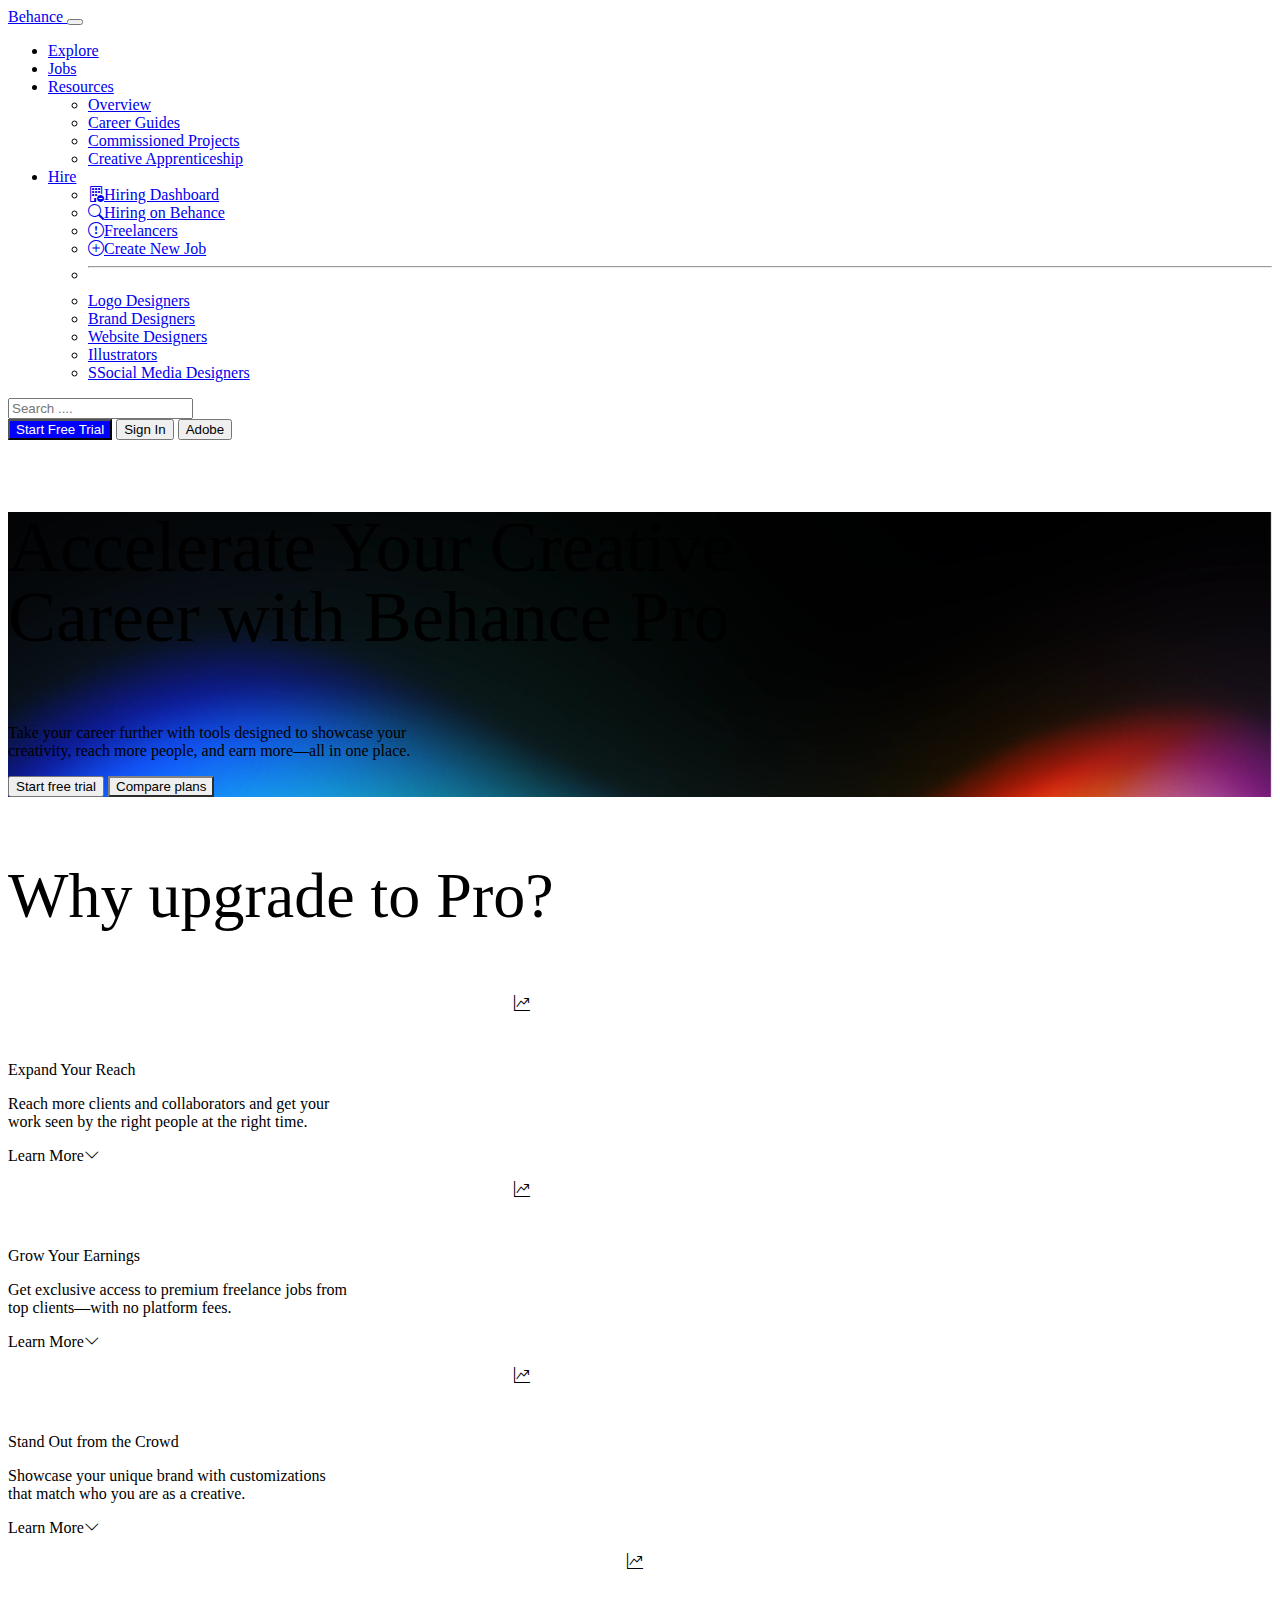
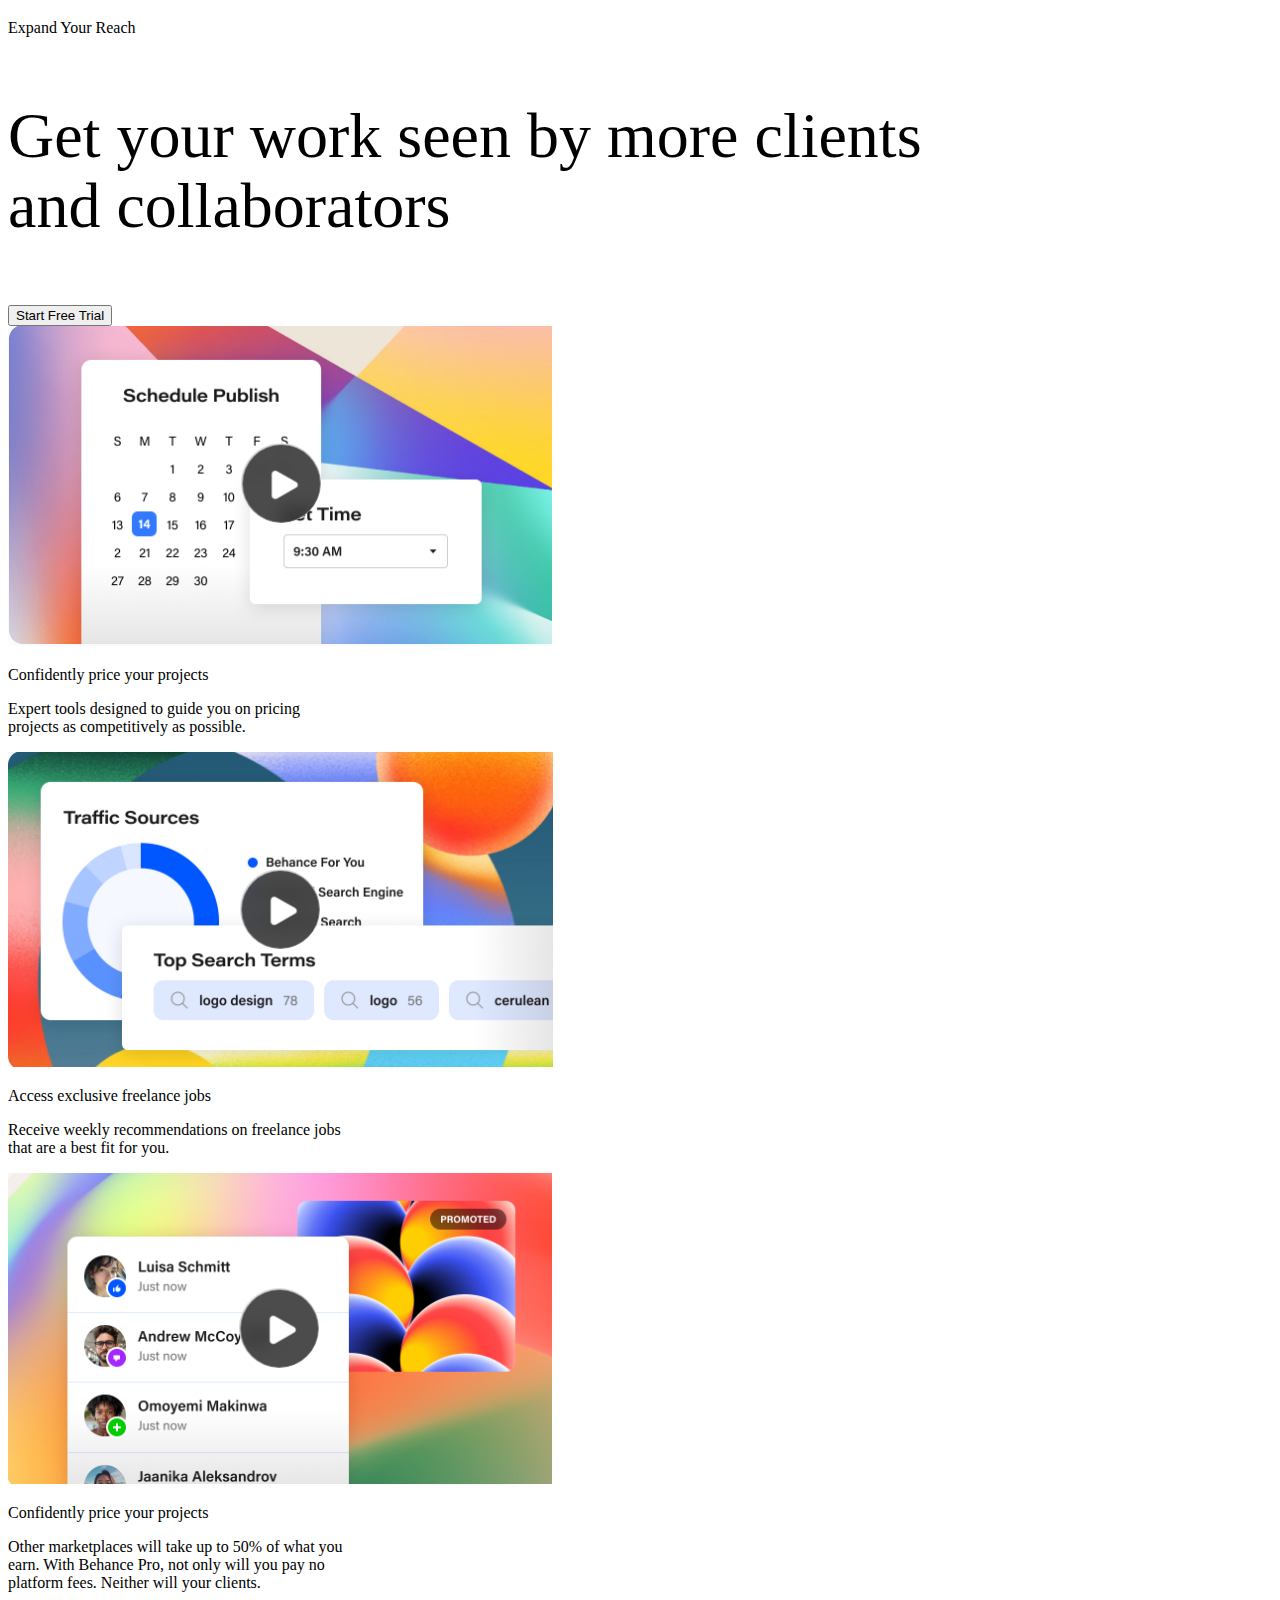
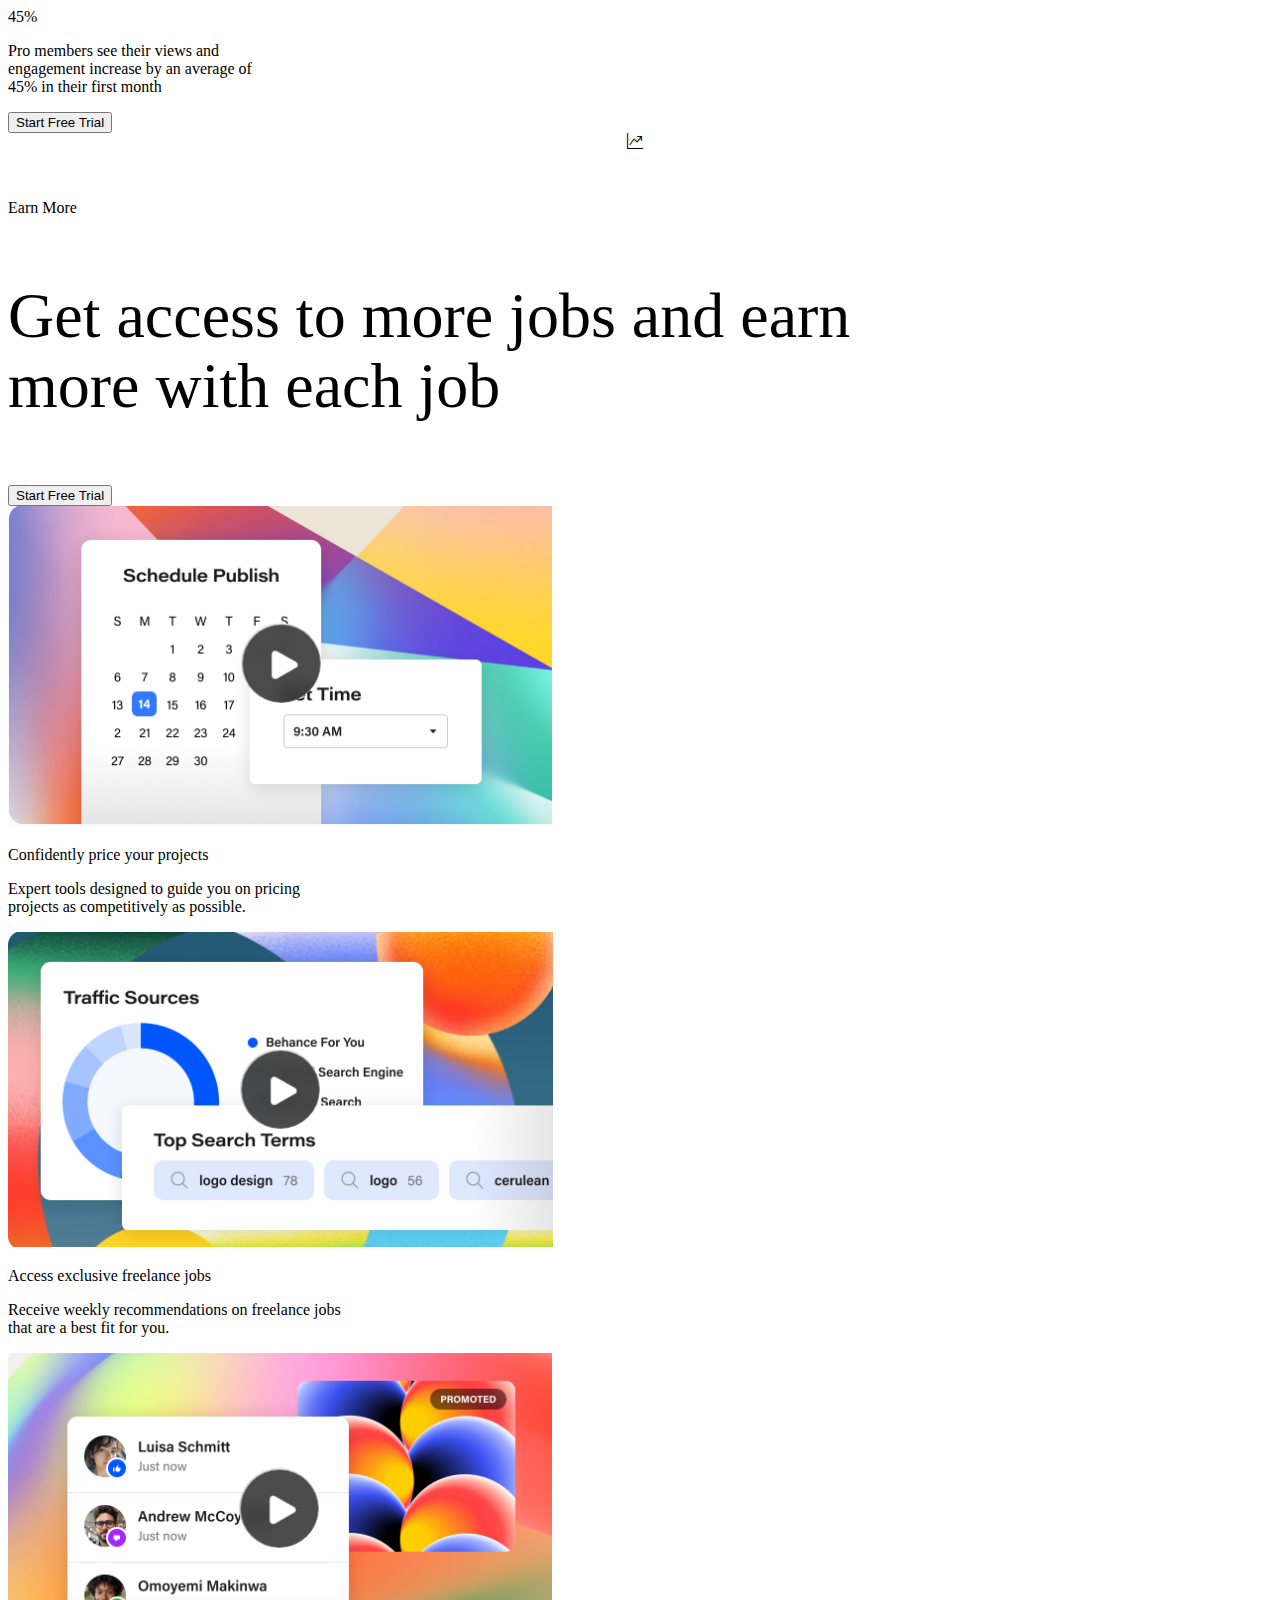
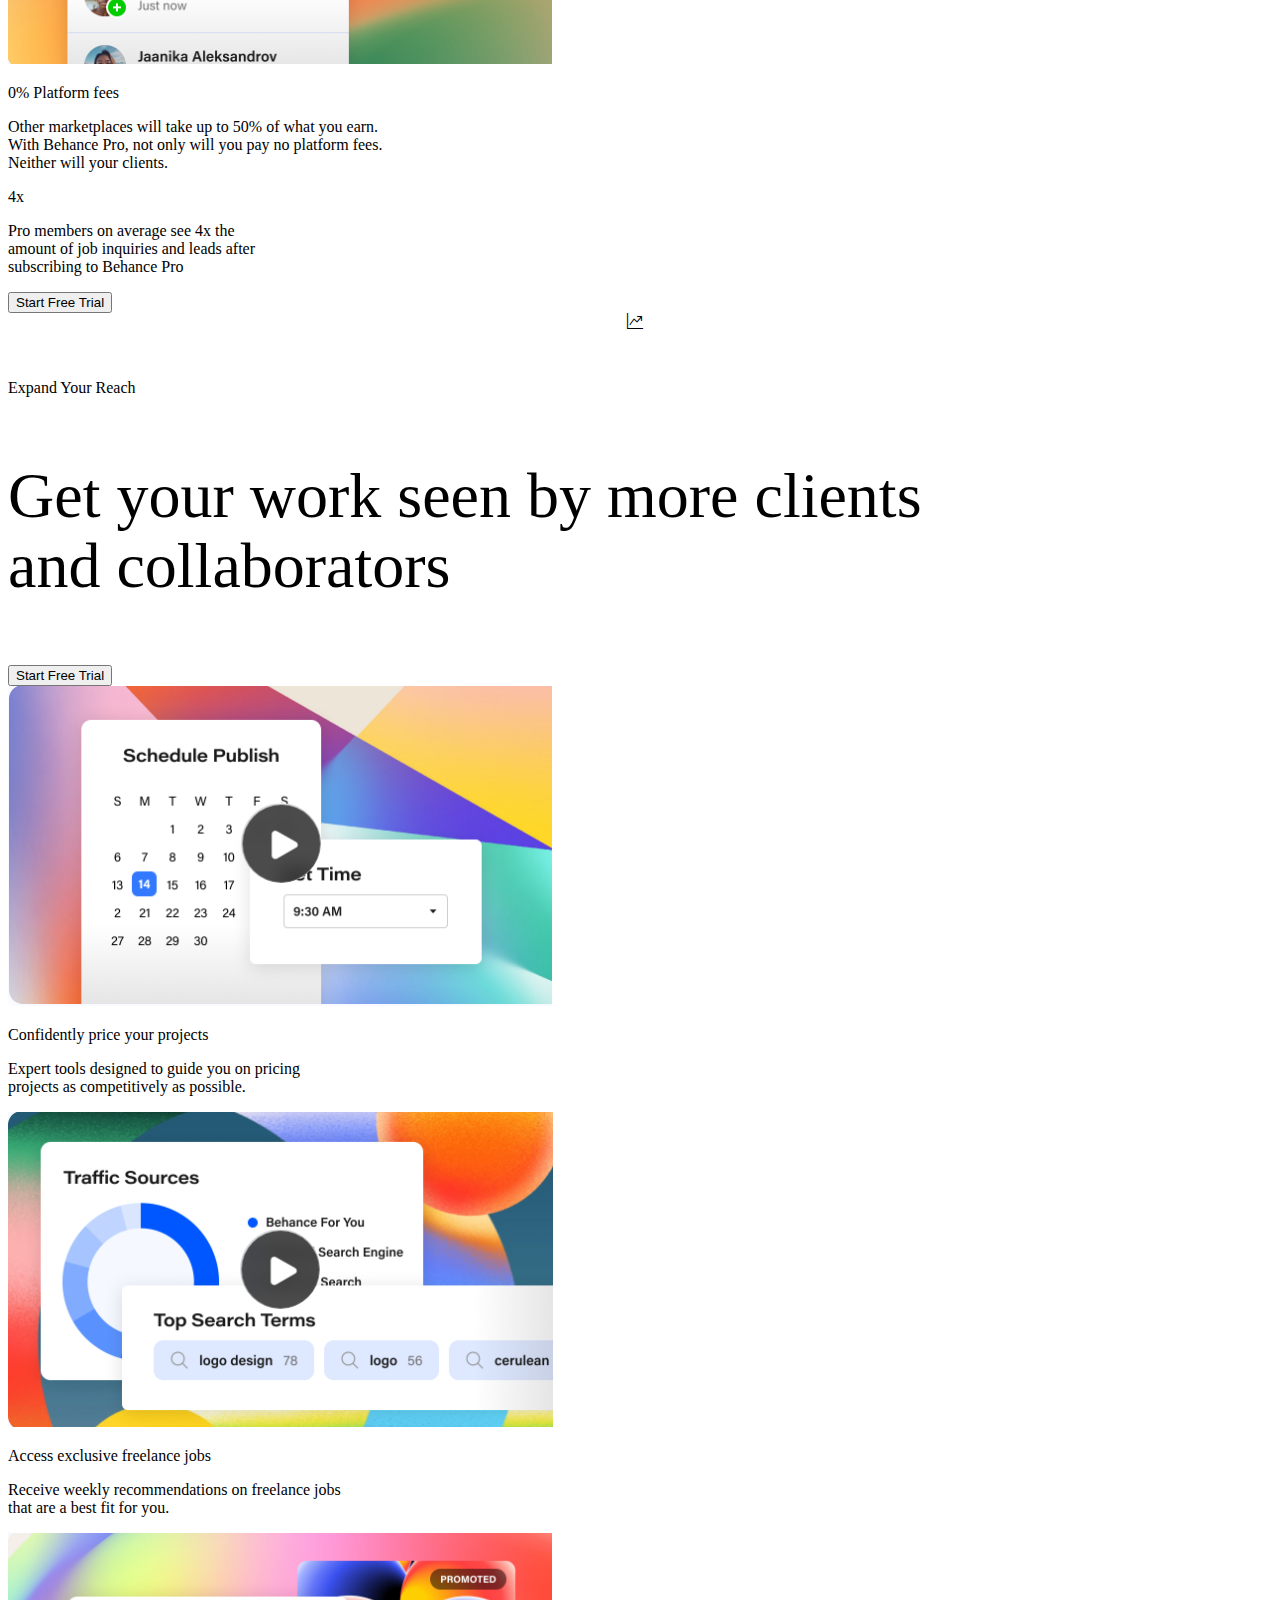
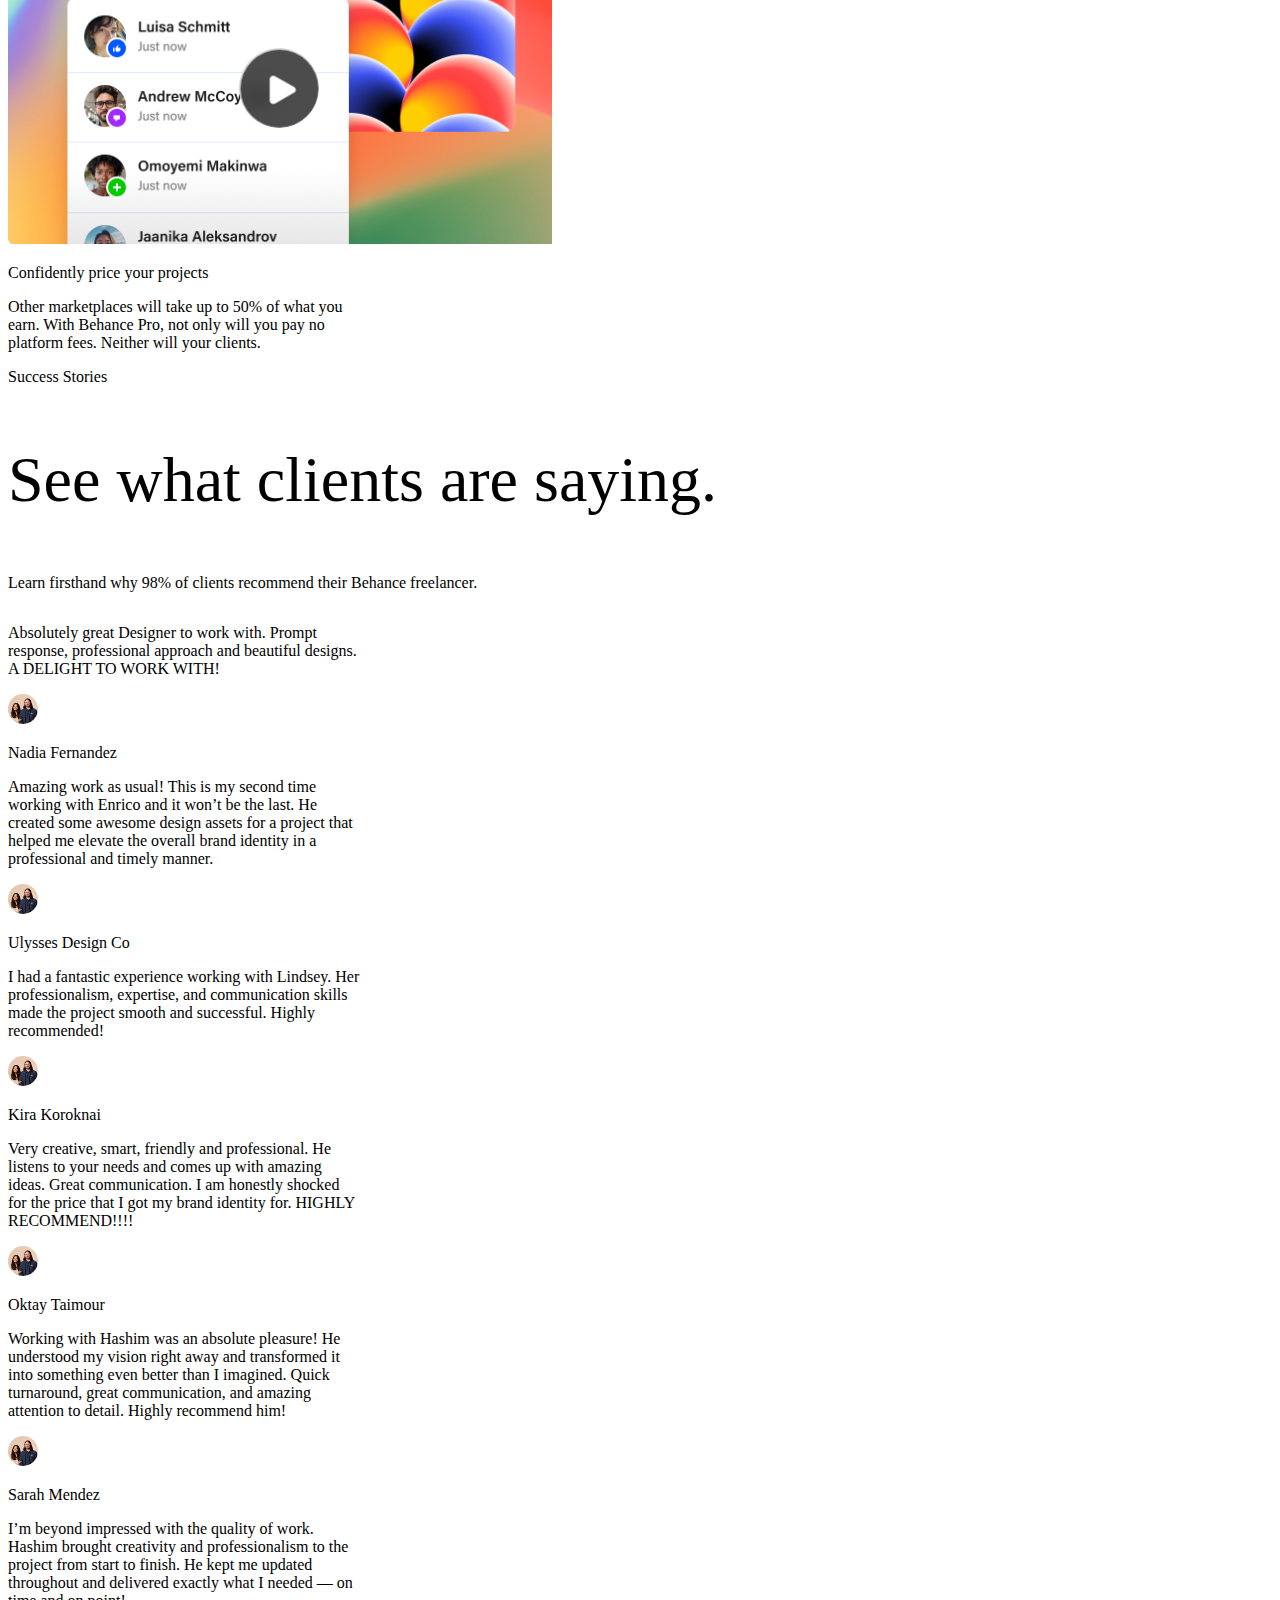
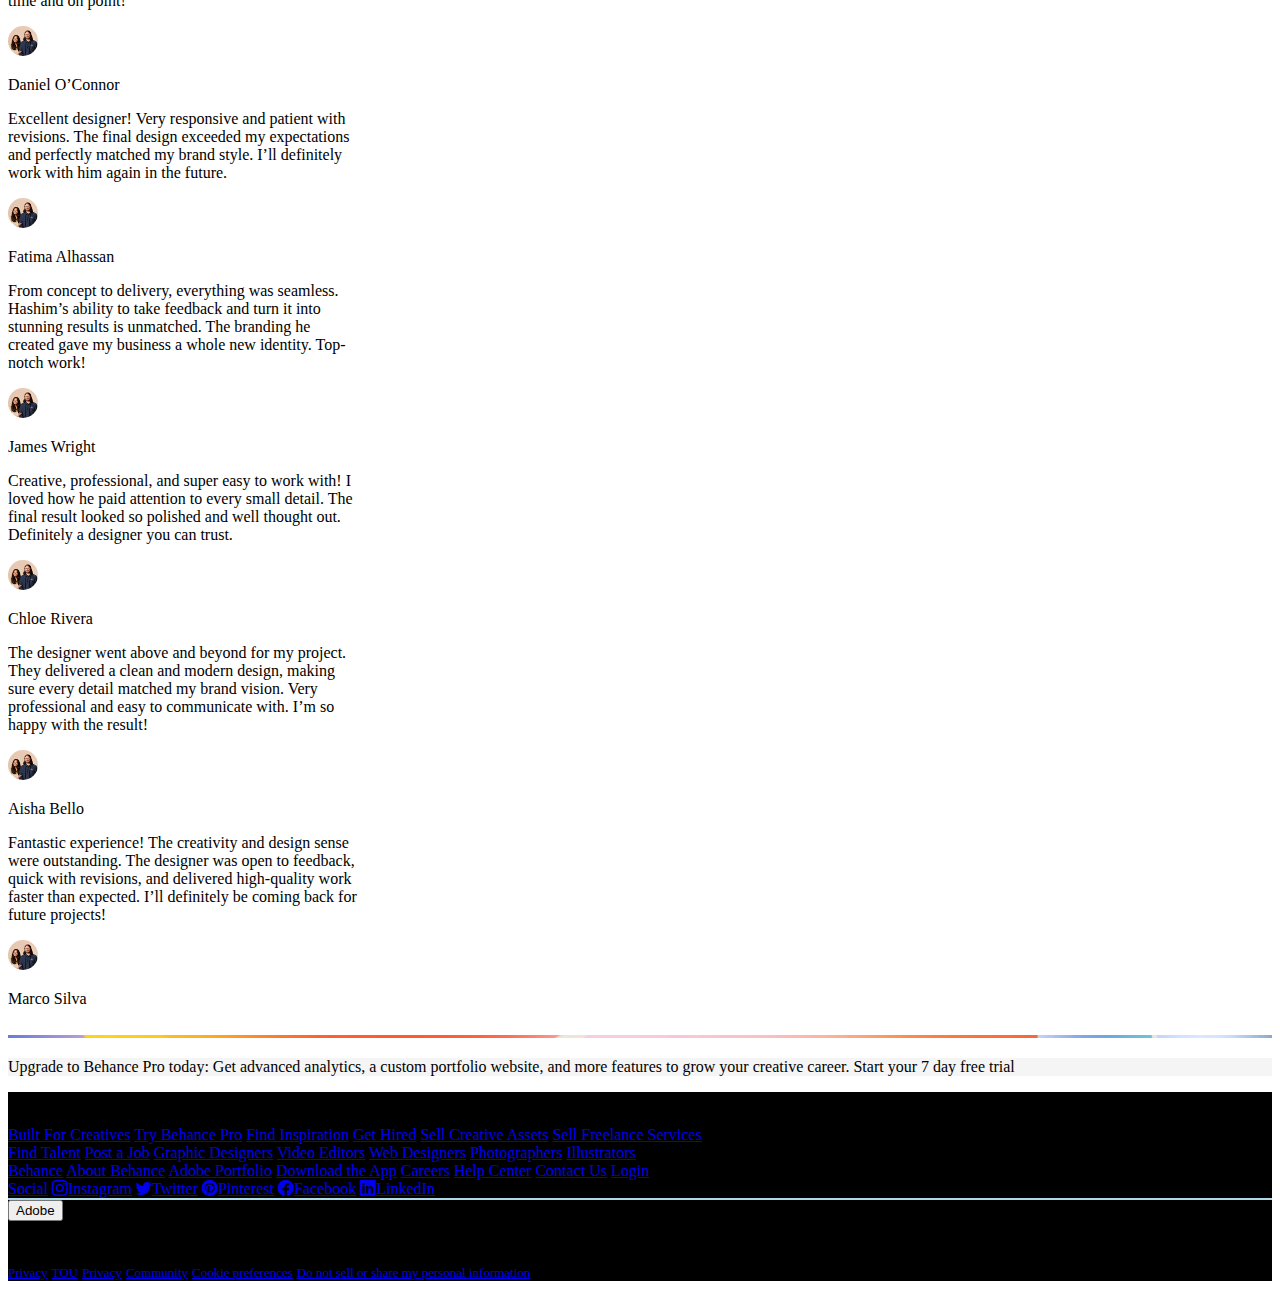
<file: startfree.html>
<!doctype html>
<html lang="en">

<head>
    <meta charset="utf-8">
    <meta name="viewport" content="width=device-width, initial-scale=1">
    <title>startfree</title>
    <link href="https://cdn.jsdelivr.net/npm/bootstrap@5.3.8/dist/css/bootstrap.min.css" rel="stylesheet"
        integrity="sha384-sRIl4kxILFvY47J16cr9ZwB07vP4J8+LH7qKQnuqkuIAvNWLzeN8tE5YBujZqJLB" crossorigin="anonymous">
    <link rel="stylesheet" href="https://cdn.jsdelivr.net/npm/bootstrap-icons@1.13.1/font/bootstrap-icons.min.css">
    <link rel="stylesheet" href="startfree.css">
</head>
<!-- navbar -->
<nav class="navbar navbar-expand-lg bg-body-light shadow p-3  bg-body rounded position-fixed top-0 w-100"
    style="z-index: 5; background-color: white;">
    <div class="container-fluid gap-2">
        <a class="navbar-brand fw-bolder" href="#">Behance </a>
        <button class="navbar-toggler" type="button" data-bs-toggle="collapse" data-bs-target="#navbarSupportedContent"
            aria-controls="navbarSupportedContent" aria-expanded="false" aria-label="Toggle navigation">
            <span class="navbar-toggler-icon"></span>
        </button>
        <div class="collapse navbar-collapse " id="navbarSupportedContent">
            <ul class="navbar-nav me-auto mb-2 mb-lg-0 gap-4">
                <li class="nav-item gap-4">
                        <a class="nav-link active text-decoration-underline fw-bold" aria-current="page"
                            href="./index.html">Explore</a>
                </li>
                <li class="nav-item">
                    <a class="nav-link fw-bold" href="#">Jobs</a>
                </li>
                <li class="nav-item dropdown">
                    <a class="nav-link dropdown-toggle fw-bold" href="#" role="button" data-bs-toggle="dropdown"
                        aria-expanded="false">
                        Resources
                    </a>
                    <ul class="dropdown-menu">
                        <li><a class="Resourcesdrop dropdown-item fw-normal" href="#">Overview</a></li>
                        <li><a class="Resourcesdrop dropdown-item fw-normal" href="#">Career Guides</a></li>
                        <li><a class="Resourcesdrop dropdown-item fw-normal" href="#">Commissioned Projects</a></li>
                        <li><a class="Resourcesdrop dropdown-item fw-normal" href="#">Creative Apprenticeship</a>
                        </li>
                    </ul>
                </li>
                <li class="droplet-parent nav-item dropdown">
                    <a class="nav-link dropdown-toggle fw-bold" href="./hire.html" 
                        aria-expanded="false">
                        Hire
                    </a>
                    <ul class="droplet dropdown-menu d-none">
                        <li><a class="Resourcesdrop dropdown-item fw-normal" href="#"><i
                                    class="bi bi-building-dash me-2"></i>Hiring Dashboard</a></li>
                        <li><a class="Resourcesdrop dropdown-item fw-normal" href="#"><i
                                    class="bi bi-search me-2"></i>Hiring on Behance</a></li>
                        <li><a class="Resourcesdrop dropdown-item fw-normal" href="#"><i
                                    class="bi bi-exclamation-circle me-2"></i>Freelancers</a></li>
                        <li><a class="Resourcesdrop dropdown-item fw-normal" href="#"><i
                                    class="bi bi-plus-circle me-2"></i>Create New Job</a></li>
                        <li>
                            <hr class="dropdown-divider">
                        </li>
                        <li><a class="Resourcesdrop dropdown-item fw-light" href="#">Logo Designers</a></li>
                        <li><a class="Resourcesdrop dropdown-item fw-light" href="#">Brand Designers</a></li>
                        <li><a class="Resourcesdrop dropdown-item fw-light" href="#">Website Designers</a></li>
                        <li><a class="Resourcesdrop dropdown-item fw-light" href="#">Illustrators</a></li>
                        <li><a class="Resourcesdrop dropdown-item fw-light" href="#">SSocial Media Designers</a>
                        </li>
                    </ul>
                </li>
            </ul>
            <input class="form-control w-50 d-none d-lg-block me-5 rounded-5" type="text" placeholder="Search ...."
                aria-label="default input example">
            <form class="d-md-flex gap-2" role="search">
                <button class="btn  px-4 boarder rounded-5 " href="./startfree.html" style=" color: white; background-color: blue;"
                    type="submit">Start Free Trial</button>
                <button type="button" class="btn btn-outline-primary px-3 boarder rounded-5">Sign In</button>
                <button class="btn btn-outline-black boarder boarder-none" type="submit"><i
                        class="bi bi-anthropic me-2"></i>Adobe</button>
            </form>
        </div>
    </div>
</nav>
<!-- nav end -->
<!-- hero section -->
<div class="container-fluid m-0  w-100  text-center p-5 "
    style="background-image: url(./IMAGE\ FOLDER//imagestart/pro_marketing_banner_2x.webp); margin-top: 70px !important; background-size: cover !important; background-position: center !important;">
    <p class=" fw-bolder  text-white mt-5 " style="font-size: 4.5rem; line-height: 70px ;  " id="paccel">
        Accelerate Your Creative <br>Career with Behance Pro</p>
    <p class="text-white fs-4">Take your career further with tools designed to showcase your <br> creativity, reach more
        people, and earn more—all in one place.</p>
    <div class="container-fluid">
        <button type="button" class="btn btn-light px-4 rounded-5 mb-4">Start free trial</button>
        <button type="button" class="btn btn-black text-white px-4 rounded-5 mb-4 " style="border-color: gray;">Compare
            plans</button>
    </div>
</div>
<!-- why part -->
<div>
    <p class=" fw-bolder  text-black mt-5  text-center" style="font-size: 4rem; line-height: 70px ;  " id="paccel">Why
        upgrade to Pro?</p>
    <div class="container d-lg-flex justify-content-evenly">
        <div class="graphcard-parent card text-center p-4 mb-2">
            <div class="graphcard d-flex justify-content-center align-items-center rounded-3 "
                style="width: 50px !important; height: 50px !important; margin-left: 40%;">
                <i class="bi bi-graph-up-arrow w-75 text-primary"></i>
            </div>
            <p class="fw-bold fs-4">Expand Your Reach</p>
            <p>Reach more clients and collaborators and get your <br> work seen by the right people at the right time.
            </p>
            <p class="text-primary text-center">Learn More<i class="bi bi-chevron-down ms-2"></i></p>
        </div>
        <div class="card text-center p-4 mb-2 ">
            <div class="graphcard d-flex justify-content-center align-items-center rounded-3 "
                style="width: 50px !important; height: 50px !important; margin-left: 40%;">
                <i class="bi bi-graph-up-arrow w-75 text-primary"></i>
            </div>
            <p class="fw-bold fs-4">Grow Your Earnings</p>
            <p>Get exclusive access to premium freelance jobs from <br> top clients—with no platform fees.</p>
            <p class="text-success  text-center">Learn More<i class="bi bi-chevron-down ms-2"></i></p>
        </div>
        <div class="card text-center p-4 mb-2 ">


            <div class="graphcard d-flex justify-content-center align-items-center rounded-3 "
                style="width: 50px !important; height: 50px !important; margin-left: 40%;">
                <i class="bi bi-graph-up-arrow w-75 text-primary"></i>
            </div>
            <p class="fw-bold fs-4">Stand Out from the Crowd</p>
            <p>Showcase your unique brand with customizations <br> that match who you are as a creative.</p>
            <p class="text-success  text-center">Learn More<i class="bi bi-chevron-down ms-2"></i></p>
        </div>
    </div>
</div>
<!-- expand your reach -->
<div class="container-fluid mt-5">
    <div class="container ">
        <div class="graphcard d-flex justify-content-center align-items-center rounded-3 "
            style="width: 50px !important; height: 50px !important;border-color: blue; margin-left: 49%;">
            <i class="bi bi-graph-up-arrow w-75 text-primary"></i>
        </div>
        <p class="fw-bold fs-4 text-center text-primary">Expand Your Reach</p>
        <p class=" fw-bolder  text-black  text-center" style="font-size: 4rem; line-height: 70px ;  " id="paccel">
            Get your work seen by more clients <br>and collaborators</p>
        <div class="d-flex justify-content-center">
            <button type="button" class="btn btn-dark btn-center px-5 rounded-5">Start Free Trial</button>
        </div>
        <div class="d-lg-flex mt-3">
            <div class="w-sm-100">
                <img src="./IMAGE FOLDER//imagestart/startfreevid1.png" alt="" class="w-100 ">
            </div>
            <div class="d-flex flex-column justify-content-center">
                <p class="fw-bold fs-5 ms-3">Confidently price your projects</p>
                <p class="pprice fs-5 ms-3">Expert tools designed to guide you on pricing <br> projects as competitively
                    as
                    possible.</p>
            </div>
        </div>
        <div class="d-lg-flex mt-3">
            <div class="w-sm-100">
                <img src="./IMAGE FOLDER//startfreevid3.png" alt="" class="w-100 ">
            </div>
            <div class="d-flex flex-column justify-content-center">
                <p class="fw-bold fs-5 ms-3">Access exclusive freelance jobs</p>
                <p class="pprice fs-5 ms-3">Receive weekly recommendations on freelance jobs <br> that are a best fit
                    for you.</p>
            </div>
        </div>
        <div class="d-lg-flex mt-3">
            <div class="w-sm-100">
                <img src="./IMAGE FOLDER//startfreevid2.png " alt="" class="w-100 ">
            </div>
            <div class="d-flex flex-column justify-content-center">
                <p class="fw-bold fs-5 ms-3">Confidently price your projects</p>
                <p class="pprice fs-5 ms-3">Other marketplaces will take up to 50% of what you <br> earn. With Behance
                    Pro, not only will you pay no <br>platform fees. Neither will your clients.</p>
            </div>
        </div>
    </div>
    <div class="d-lg-flex container bg-primary justify-content-lg-between text-center align-items-center mt-4">
        <div class="col-lg-1 col-12">
            <p class="fs-1 fw-bolder">45%</p>
        </div>
        <div>
            <p class="fs-4">Pro members see their views and <br> engagement increase by an average of <br> 45% in their
                first month</p>
        </div>
        <div class=" ms-5 ">
            <button type="button" class="btn btn-dark btn-center px-5 rounded-5">Start Free Trial</button>
        </div>
    </div>
</div>
<!-- ihueiukn -->
<div class="container-fluid mt-5">
    <div class="container ">
        <div class="graphcard d-flex justify-content-center align-items-center rounded-3 "
            style="width: 50px !important; height: 50px !important;border-color: green; margin-left: 49%;">
            <i class="bi bi-graph-up-arrow w-75 text-primary"></i>
        </div>
        <p class="fw-bold fs-4 text-center text-success">Earn More</p>
        <p class=" fw-bolder  text-black  text-center" style="font-size: 4rem; line-height: 70px ;  " id="paccel">
            Get access to more jobs and earn <br> more with each job</p>
        <div class="d-flex justify-content-center">
            <button type="button" class="btn btn-dark btn-center px-5 rounded-5">Start Free Trial</button>
        </div>
        <div class="d-lg-flex mt-3">
            <div class="w-sm-100">
                <img src="./IMAGE FOLDER//imagestart/startfreevid1.png" alt="" class="w-100 ">
            </div>
            <div class="d-flex flex-column justify-content-center">
                <p class="fw-bold fs-5 ms-3">Confidently price your projects</p>
                <p class="pprice fs-5 ms-3">Expert tools designed to guide you on pricing <br> projects as competitively
                    as possible.</p>
            </div>
        </div>
        <div class="d-lg-flex mt-3">
            <div class="w-sm-100">
                <img src="./IMAGE FOLDER//startfreevid3.png" alt="" class="w-100 ">
            </div>
            <div class="d-flex flex-column justify-content-center">
                <p class="fw-bold fs-5 ms-3">Access exclusive freelance jobs</p>
                <p class="pprice fs-5 ms-3">Receive weekly recommendations on freelance jobs <br> that are a best fit
                    for you.</p>
            </div>
        </div>
        <div class="d-lg-flex mt-3">
            <div class="w-sm-100">
                <img src="./IMAGE FOLDER//startfreevid2.png" alt="" class="w-100 ">
            </div>
            <div class="d-flex flex-column justify-content-center">
                <p class="fw-bold fs-5 ms-3">0% Platform fees</p>
                <p class="pprice fs-5 ms-3">Other marketplaces will take up to 50% of what you earn. <br> With Behance
                    Pro, not only will you pay no platform fees. <br> Neither will your clients.</p>
            </div>
        </div>
    </div>
    <div class="d-lg-flex container bg-success justify-content-lg-between text-center align-items-center">
        <div class="col-lg-1 col-12">
            <p class="fs-1 fw-bolder">4x</p>
        </div>
        <div>
            <p class="fs-4">Pro members on average see 4x the <br> amount of job inquiries and leads after <br> subscribing to Behance Pro</p>
        </div>
        <div class=" ms-5 ">
            <button type="button" class="btn btn-dark btn-center px-5 rounded-5">Start Free Trial</button>
        </div>
    </div>
</div>
<!-- last -->
<div class="container-fluid mt-5">
    <div class="container ">
        <div class="graphcard d-flex justify-content-center align-items-center rounded-3 "
            style="width: 50px !important; height: 50px !important;border-color: blue; margin-left: 49%;">
            <i class="bi bi-graph-up-arrow w-75 text-primary"></i>
        </div>
        <p class="fw-bold fs-4 text-center text-primary">Expand Your Reach</p>
        <p class=" fw-bolder  text-black  text-center" style="font-size: 4rem; line-height: 70px ;  " id="paccel">
            Get your work seen by more clients <br>and collaborators</p>
        <div class="d-flex justify-content-center">
            <button type="button" class="btn btn-dark btn-center px-5 rounded-5">Start Free Trial</button>
        </div>
        <div class="d-lg-flex mt-3">
            <div class="w-sm-100">
                <img src="./IMAGE FOLDER//imagestart/startfreevid1.png" alt="" class="w-100 ">
            </div>
            <div class="d-flex flex-column justify-content-center">
                <p class="fw-bold fs-5 ms-3">Confidently price your projects</p>
                <p class="pprice fs-5 ms-3">Expert tools designed to guide you on pricing <br> projects as competitively
                    as
                    possible.</p>
            </div>
        </div>
        <div class="d-lg-flex mt-3">
            <div class="w-sm-100">
                <img src="./IMAGE FOLDER//startfreevid3.png" alt="" class="w-100 ">
            </div>
            <div class="d-flex flex-column justify-content-center">
                <p class="fw-bold fs-5 ms-3">Access exclusive freelance jobs</p>
                <p class="pprice fs-5 ms-3">Receive weekly recommendations on freelance jobs <br> that are a best fit
                    for you.</p>
            </div>
        </div>
        <div class="d-lg-flex mt-3">
            <div class="w-sm-100">
                <img src="./IMAGE FOLDER//startfreevid2.png" alt="" class="w-100 ">
            </div>
            <div class="d-flex flex-column justify-content-center">
                <p class="fw-bold fs-5 ms-3">Confidently price your projects</p>
                <p class="pprice fs-5 ms-3">Other marketplaces will take up to 50% of what you <br> earn. With Behance
                    Pro, not only will you pay no <br>platform fees. Neither will your clients.</p>
            </div>
        </div>
    </div>
</div>

   <!-- Success Stories -->
    <div>
        <div class="container">
            <p class="fw-bold fs-4 text-primary">Success Stories</p>
            <p class="hiret fw-bolder text-start" style="font-size: 4rem; line-height: 60px;">See what clients are
                saying.</p>
            <p class="fs-5">Learn firsthand why 98% of clients recommend their Behance freelancer.</p>
        </div>
    </div>
    <!-- this testimony cards -->
    <div class="container-fluid text-center">
        <div class="row row-cols-5 text-start gap-2 flex-nowrap testimonyCard" style="overflow-x: auto;">
            <div class="card col p-3 offset-1" style="width: 22rem !important;">
                <p class="mb-5">Absolutely great Designer to work with. Prompt response, professional approach and
                    beautiful designs. A DELIGHT TO WORK WITH!</p>
                <div class="d-flex gap-2 mt-5  ">
                    <img src="./IMAGE FOLDER/ulysses-design-co.webp" alt="" width="30px" height="30px" style="border-radius: 50%;">
                    <p class="fw-bold">Nadia Fernandez</p>
                </div>
            </div>
            <div class="card col p-3" style="width: 22rem !important;">
                <p class="mb-5">Amazing work as usual! This is my second time working with Enrico and it won’t be the
                    last.
                    He created some awesome design assets for a project that helped me elevate the overall brand
                    identity in a professional and timely manner.</p>
                <div class="d-flex gap-2 mt-5  ">
                    <img src="./IMAGE FOLDER/ulysses-design-co.webp" alt="" width="30px" height="30px" style="border-radius: 50%;">
                    <p class="fw-bold">Ulysses Design Co</p>
                </div>
            </div>
            <div class="card col p-3" style="width: 22rem !important;">
                <p class="mb-5">I had a fantastic experience working with Lindsey.
                    Her professionalism, expertise, and communication skills made the project smooth and successful.
                    Highly recommended!</p>
                <div class="d-flex gap-2 mt-5  ">
                    <img src="./IMAGE FOLDER/ulysses-design-co.webp" alt="" width="30px" height="30px" style="border-radius: 50%;">
                    <p class="fw-bold">Kira Koroknai</p>
                </div>
            </div>
            <div class="card col p-3" style="width: 22rem !important;">
                <p class="mb-5">Very creative, smart, friendly and professional.
                    He listens to your needs and comes up with amazing ideas.
                    Great communication. I am honestly shocked for the price that I got my brand identity for.
                    HIGHLY RECOMMEND!!!!</p>
                <div class="d-flex gap-2 mt-5  ">
                    <img src="./IMAGE FOLDER/ulysses-design-co.webp" alt="" width="30px" height="30px" style="border-radius: 50%;">
                    <p class="fw-bold">Oktay Taimour</p>
                </div>
            </div>
            <div class="card col p-3" style="width: 22rem !important;">
                <p class="mb-5">Working with Hashim was an absolute pleasure! He understood my vision right away and
                    transformed it into something even better than I imagined. Quick turnaround, great communication,
                    and amazing attention to detail. Highly recommend him!</p>
                <div class="d-flex gap-2 mt-5  ">
                    <img src="./IMAGE FOLDER/ulysses-design-co.webp" alt="" width="30px" height="30px" style="border-radius: 50%;">
                    <p class="fw-bold">Sarah Mendez</p>
                </div>
            </div>
            <div class="card col p-3" style="width: 22rem !important;">
                <p class="mb-5">I’m beyond impressed with the quality of work. Hashim brought creativity and
                    professionalism to the project from start to finish. He kept me updated throughout and delivered
                    exactly what I needed — on time and on point!</p>
                <div class="d-flex gap-2 mt-5  ">
                    <img src="./IMAGE FOLDER/ulysses-design-co.webp" alt="" width="30px" height="30px" style="border-radius: 50%;">
                    <p class="fw-bold">Daniel O’Connor</p>
                </div>
            </div>
            <div class="card col p-3" style="width: 22rem !important;">
                <p class="mb-5">Excellent designer! Very responsive and patient with revisions. The final design
                    exceeded my expectations and perfectly matched my brand style. I’ll definitely work with him again
                    in the future.</p>
                <div class="d-flex gap-2 mt-5  ">
                    <img src="./IMAGE FOLDER/ulysses-design-co.webp" alt="" width="30px" height="30px" style="border-radius: 50%;">
                    <p class="fw-bold">Fatima Alhassan</p>
                </div>
            </div>
            <div class="card col p-3" style="width: 22rem !important;">
                <p class="mb-5">From concept to delivery, everything was seamless. Hashim’s ability to take feedback and
                    turn it into stunning results is unmatched. The branding he created gave my business a whole new
                    identity. Top-notch work!</p>
                <div class="d-flex gap-2 mt-5  ">
                    <img src="./IMAGE FOLDER/ulysses-design-co.webp" alt="" width="30px" height="30px" style="border-radius: 50%;">
                    <p class="fw-bold">James Wright</p>
                </div>
            </div>
            <div class="card col p-3" style="width: 22rem !important;">
                <p class="mb-5">Creative, professional, and super easy to work with! I loved how he paid attention to
                    every small detail. The final result looked so polished and well thought out. Definitely a designer
                    you can trust.</p>
                <div class="d-flex gap-2 mt-5  ">
                    <img src="./IMAGE FOLDER/ulysses-design-co.webp" alt="" width="30px" height="30px" style="border-radius: 50%;">
                    <p class="fw-bold">Chloe Rivera</p>
                </div>
            </div>
            <div class="card col p-3" style="width: 22rem !important;">
                <p class="mb-5">The designer went above and beyond for my project. They delivered a clean and modern
                    design, making sure every detail matched my brand vision. Very professional and easy to communicate
                    with. I’m so happy with the result!</p>
                <div class="d-flex gap-2 mt-5  ">
                    <img src="./IMAGE FOLDER/ulysses-design-co.webp" alt="" width="30px" height="30px" style="border-radius: 50%;">
                    <p class="fw-bold">Aisha Bello</p>
                </div>
            </div>
            <div class="card col p-3 " style="width: 22rem !important;">
                <p class="mb-5">Fantastic experience! The creativity and design sense were outstanding. The designer was
                    open to feedback, quick with revisions, and delivered high-quality work faster than expected. I’ll
                    definitely be coming back for future projects!</p>
                <div class="d-flex gap-2 mt-5  ">
                    <img src="./IMAGE FOLDER/ulysses-design-co.webp" alt="" width="30px" height="30px" style="border-radius: 50%;">
                    <p class="fw-bold">Marco Silva</p>
                </div>
            </div>
        </div>
    </div>
    <!-- shining line  -->
    <div>
        <img src="./IMAGE FOLDER//creator-pro-upsell-banner-border.webp" alt="" width="100%" height="3px">
    </div>
    <div class="container-fluid d-flex justify-content-center align-items-center text-center m-0"
        style="background-color: #f5f5f5;">
        <p class="fw-bold">Upgrade to Behance Pro today: <span class="fw-normal"> Get advanced analytics, a custom
                portfolio website, and more features to grow your creative career.</span> <span
                class="text-primary ms-1"> Start your 7 day free trial</span> </p>
    </div>
    <!-- footer content -->
    <footer class="container-fluid row d-flex justify-start align-items-sart  text-center m-0 text-white"
        style="background-color: black;">
        <div class="row p-5 gap-3 align-items-start mb-5">
            <div class="col-12  col-md-12 col-lg-3 d-flex flex-column justify-content-start  ">
                <p class="fw-bolder fs-3">Behance</p>
            </div>
            <div class="col-12 col-md-5 col-lg-2 d-flex flex-column justify-content-center  gap-3">
                <a href="#" class="text-decoration-none  text-white mb-3 fw-bold fs-5"> Built For Creatives</a>
                <a href="#" class="text-decoration-none  text-white">Try Behance Pro</a>
                <a href="#" class="text-decoration-none  text-white">Find Inspiration</a>
                <a href="#" class="text-decoration-none  text-white">Get Hired</a>
                <a href="#" class="text-decoration-none  text-white">Sell Creative Assets</a>
                <a href="#" class="text-decoration-none  text-white">Sell Freelance Services</a>
            </div>
            <div class="col-12 col-md-5 col-lg-2 d-flex flex-column justify-content-center  gap-3">
                <a href="#" class="text-decoration-none  text-white mb-3 fw-bold fs-5"> Find Talent</a>
                <a href="#" class="text-decoration-none  text-white">Post a Job</a>
                <a href="#" class="text-decoration-none  text-white">Graphic Designers</a>
                <a href="#" class="text-decoration-none  text-white">Video Editors</a>
                <a href="#" class="text-decoration-none  text-white">Web Designers</a>
                <a href="#" class="text-decoration-none  text-white">Photographers</a>
                <a href="#" class="text-decoration-none  text-white">Illustrators</a>
            </div>
            <div class="col-12 col-md-5 col-lg-2 d-flex flex-column justify-content-center  gap-3">
                <a href="#" class="text-decoration-none  text-white mb-3 fw-bold fs-5"> Behance</a>
                <a href="#" class="text-decoration-none  text-white">About Behance</a>
                <a href="#" class="text-decoration-none  text-white">Adobe Portfolio</a>
                <a href="#" class="text-decoration-none  text-white">Download the App</a>
                <a href="#" class="text-decoration-none  text-white">Careers</a>
                <a href="#" class="text-decoration-none  text-white">Help Center</a>
                <a href="#" class="text-decoration-none  text-white">Contact Us</a>
                <a href="#" class="text-decoration-none  text-white">Login</a>
            </div>
            <div class="col-12 col-md-5 col-lg-2 d-flex flex-column justify-content-center  gap-3">
                <a href="#" class="text-decoration-none  text-white mb-3 fw-bold fs-5"> Social</a>
                <a href="#" class="text-decoration-none  text-white"><i class="bi bi-instagram me-2"></i>Instagram</a>
                <a href="#" class="text-decoration-none  text-white"><i class="bi bi-twitter me-2"></i>Twitter</a>
                <a href="#" class="text-decoration-none  text-white"><i class="bi bi-pinterest me-2"></i>Pinterest</a>
                <a href="#" class="text-decoration-none  text-white"><i class="bi bi-facebook me-2"></i>Facebook</a>
                <a href="#" class="text-decoration-none  text-white"><i class="bi bi-linkedin me-2"></i>LinkedIn</a>
            </div>
        </div>
        <div class="w-75 d-flex mx-auto align-items-center progress-bar bg-white" style="width: 100%">
            <div class="progress-bar-fill" style="width: 100%; height: 2px; background-color: lightblue;"></div>
        </div>
        <div class="d-flex  justify-content-between p-3 col-10  mx-auto align-items-center flex-column flex-md-row">
            <div class="d-flex gap-3 align-items-center flex-column flex-md-row">
                <button class="btn btn-outline-white text-white" type="submit"><i
                        class="bi bi-anthropic me-2"></i>Adobe</button>
                <p class="fw-light" style="font-size: small;">© 2024 Adobe. All rights reserved.</p>
            </div>
            <div class="d-flex gap-3 align-items-center flex-column flex-md-row">
                <a href="#" class="text-decoration-none  text-white fw-light" style="font-size: small;">Privacy</a>
                <a href="#" class="text-decoration-none  text-white fw-light" style="font-size: small;">TOU</a>
                <a href="#" class="text-decoration-none  text-white fw-light" style="font-size: small;">Privacy</a>
                <a href="#" class="text-decoration-none  text-white fw-light" style="font-size: small;">Community</a>
                <a href="#" class="text-decoration-none  text-white fw-light" style="font-size: small;">Cookie
                    preferences</a>
                <a href="#" class="text-decoration-none  text-white fw-light" style="font-size: small;">Do not sell or
                    share my personal information</a>
            </div>
        </div>
    </footer>
    <!-- footer end -->
    <!-- <h1>js cdn</h1> -->
    <script src="https://cdn.jsdelivr.net/npm/@popperjs/core@2.11.8/dist/umd/popper.min.js"
        integrity="sha384-I7E8VVD/ismYTF4hNIPjVp/Zjvgyol6VFvRkX/vR+Vc4jQkC+hVqc2pM8ODewa9r"
        crossorigin="anonymous"></script>
    <script src="https://cdn.jsdelivr.net/npm/bootstrap@5.3.8/dist/js/bootstrap.min.js"
        integrity="sha384-G/EV+4j2dNv+tEPo3++6LCgdCROaejBqfUeNjuKAiuXbjrxilcCdDz6ZAVfHWe1Y"
        crossorigin="anonymous"></script>
</body>

</html>
</file>
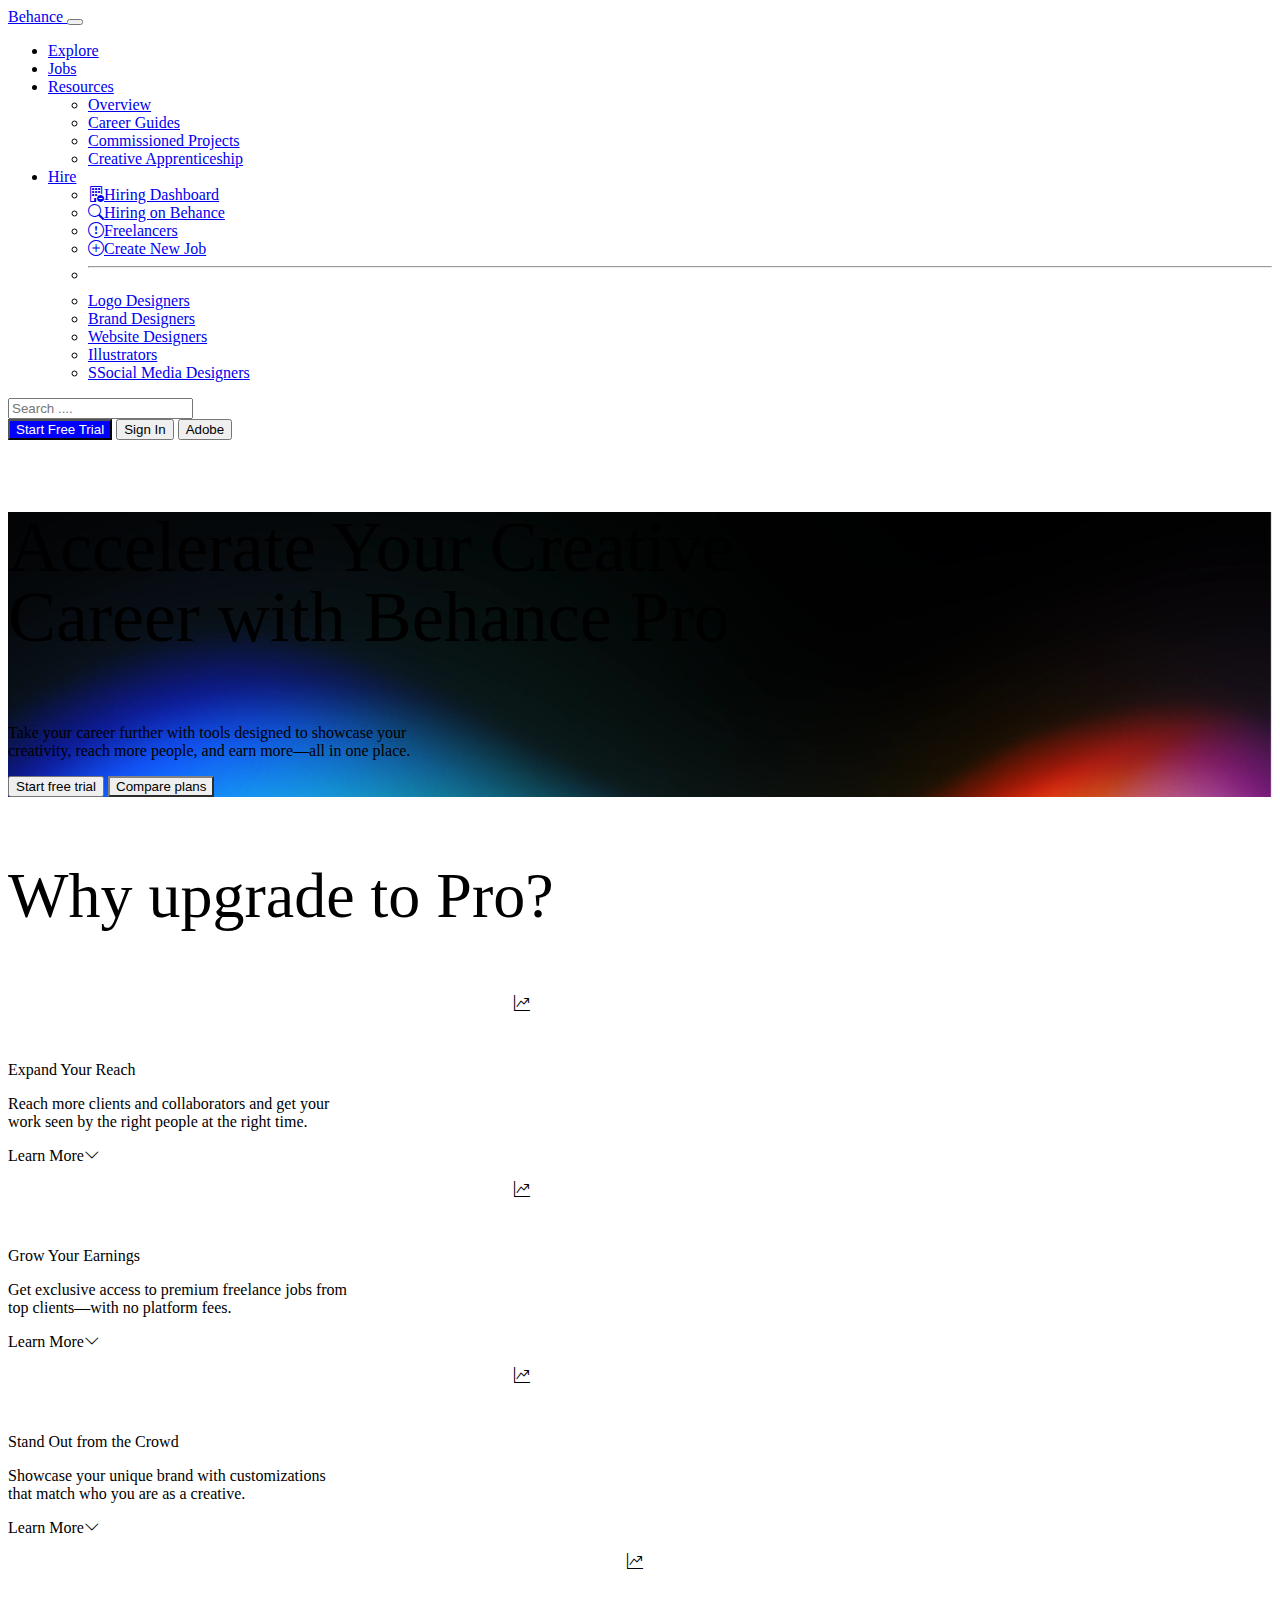
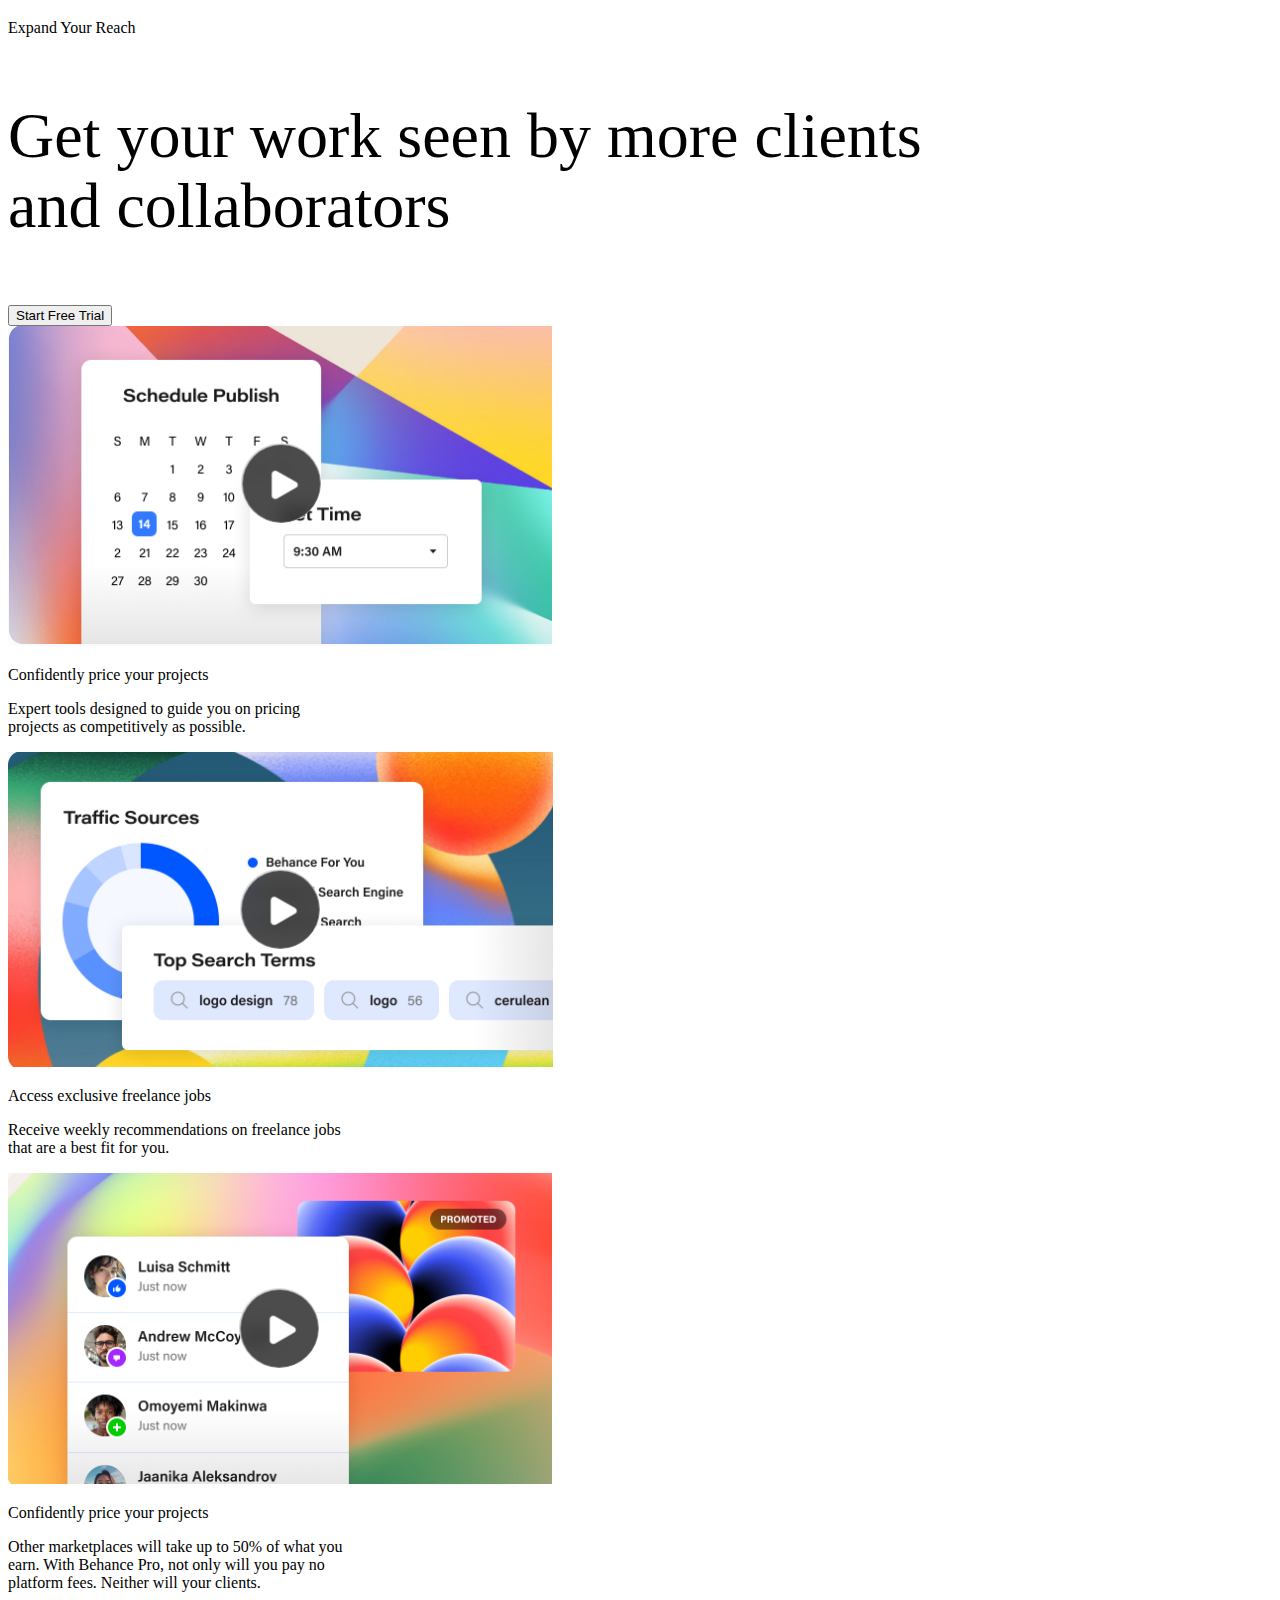
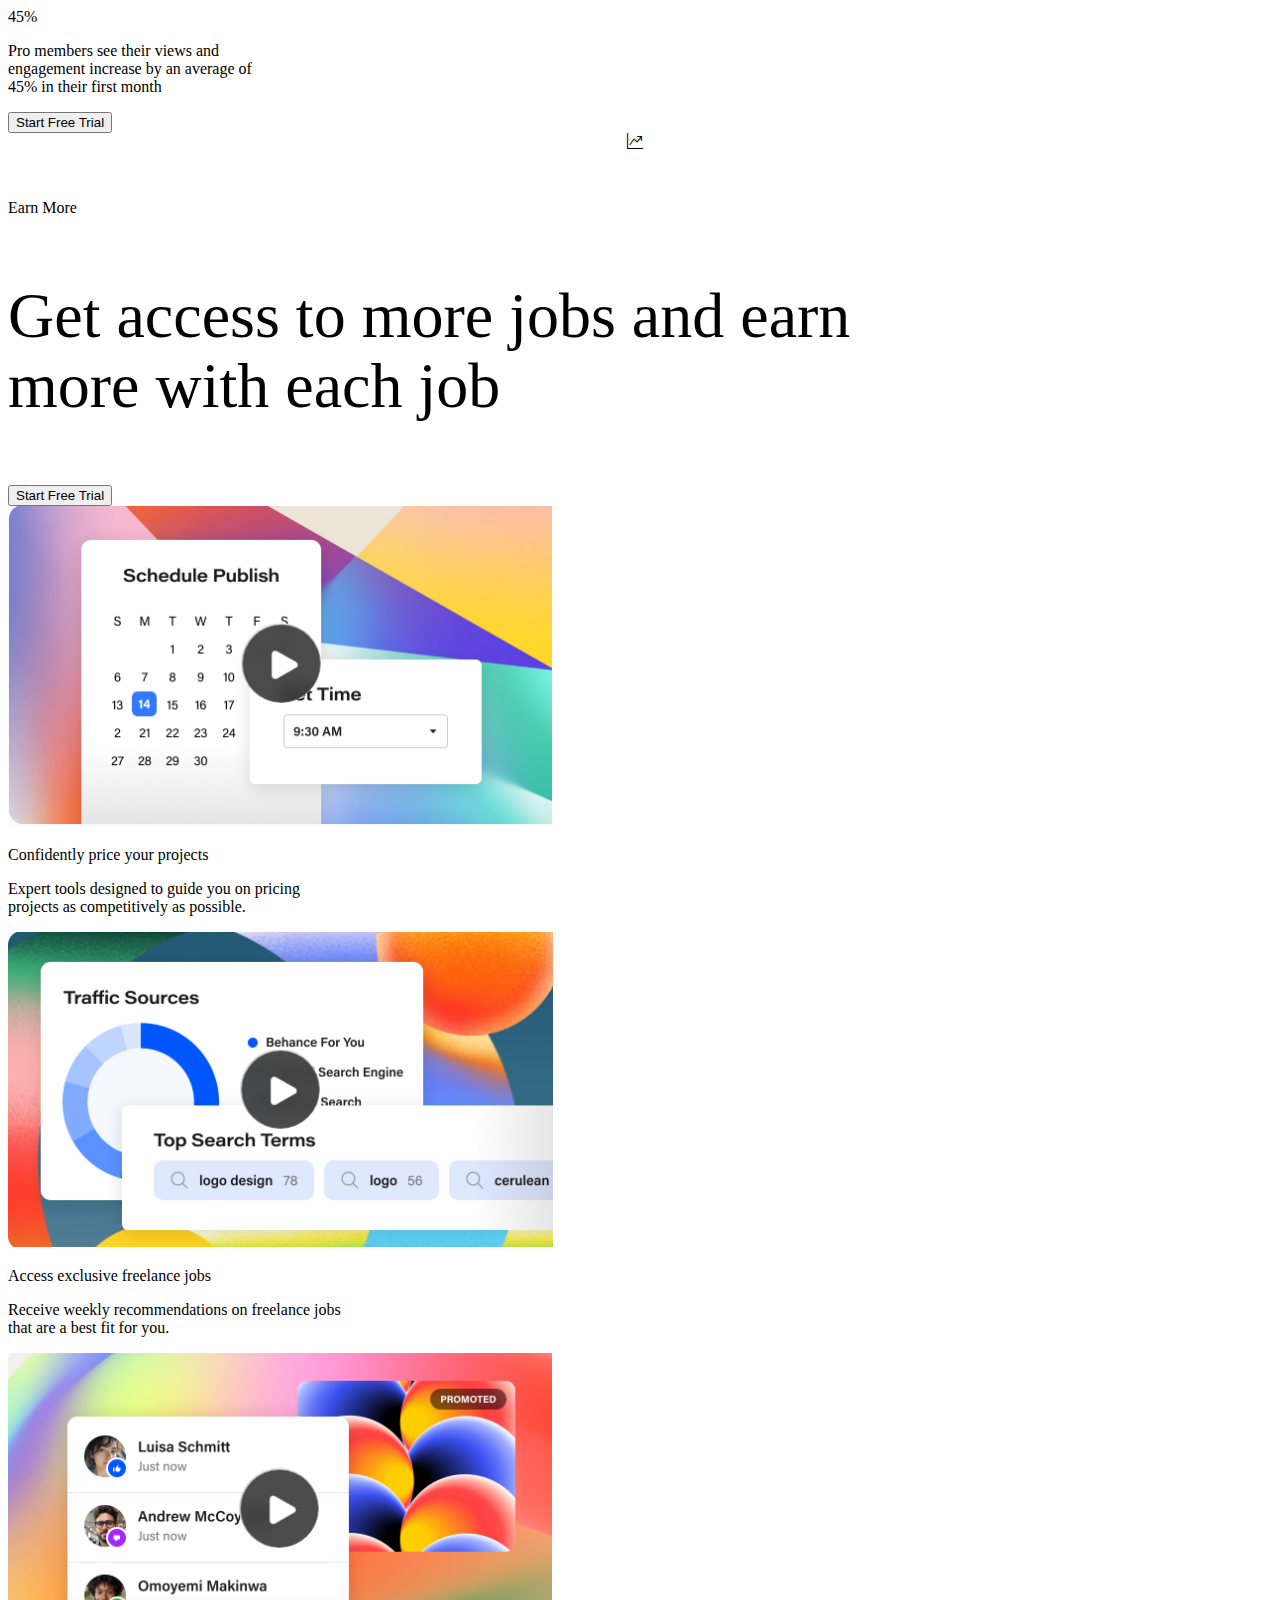
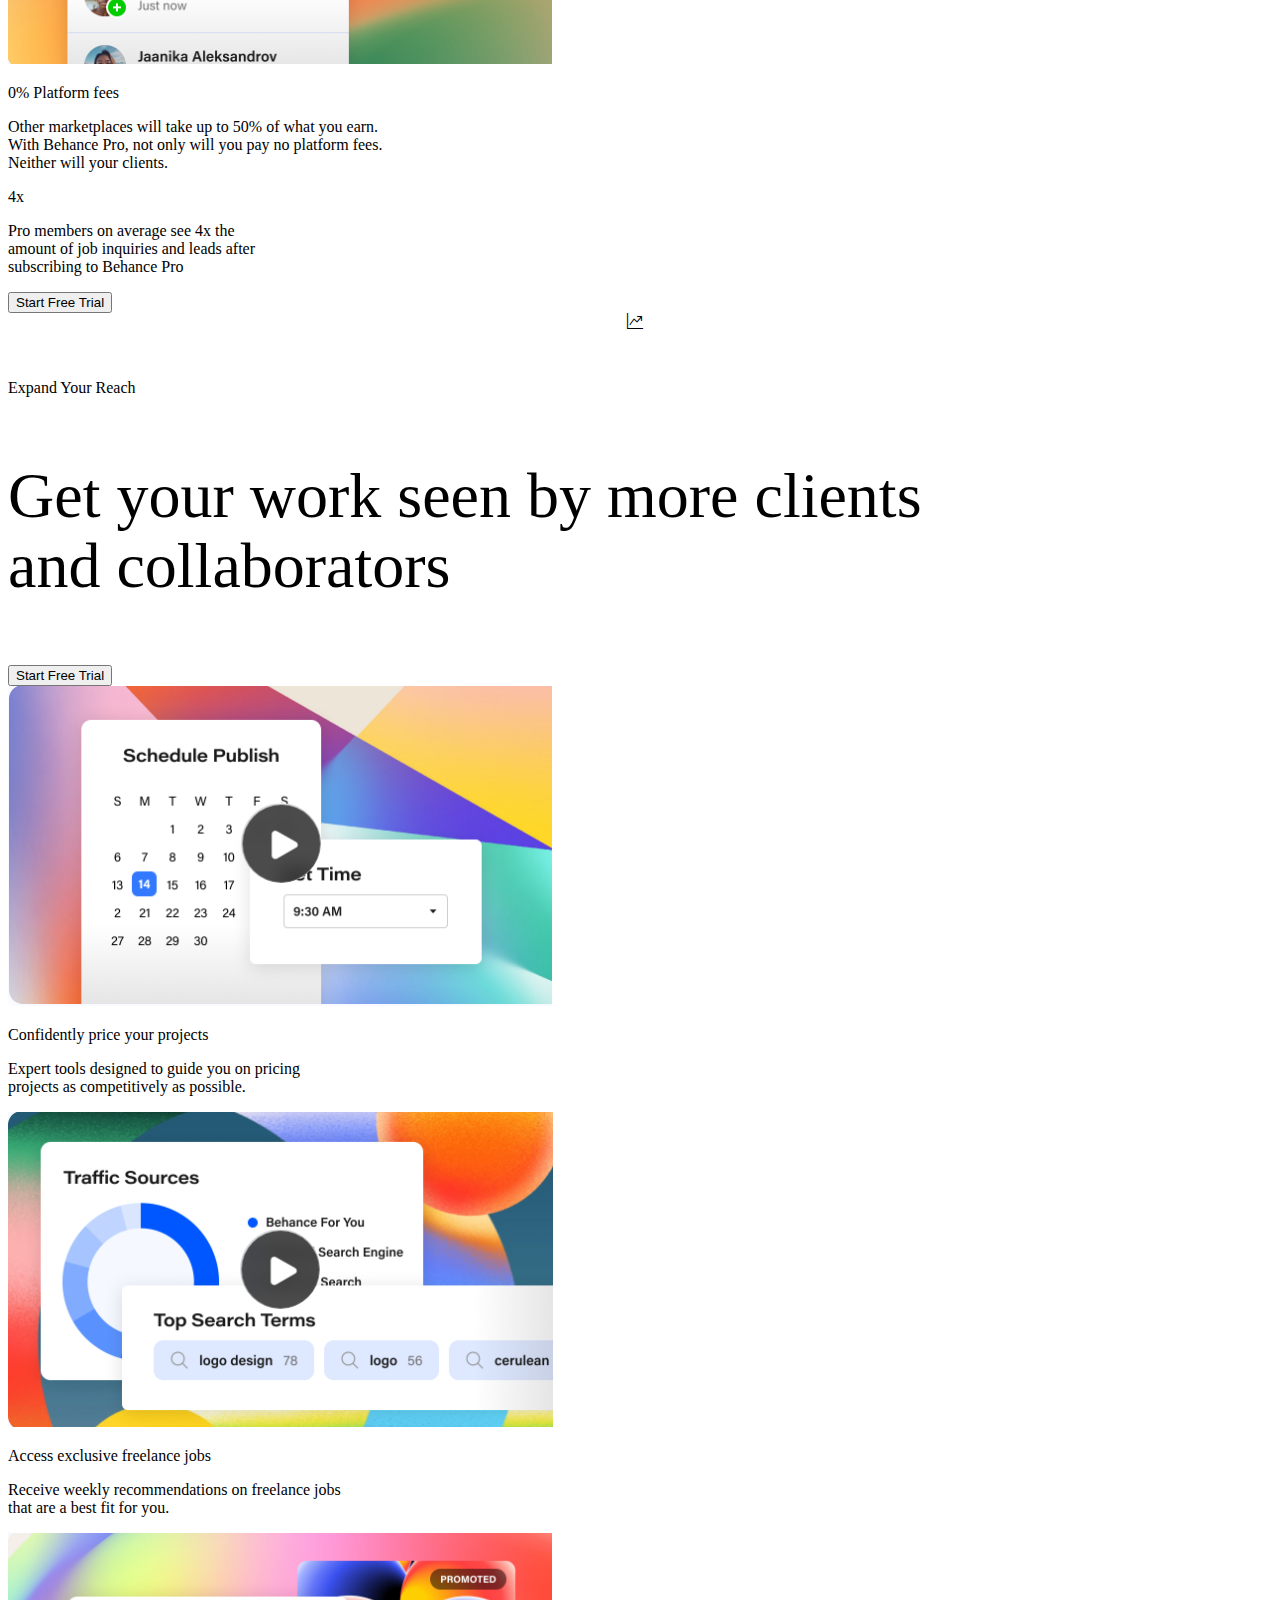
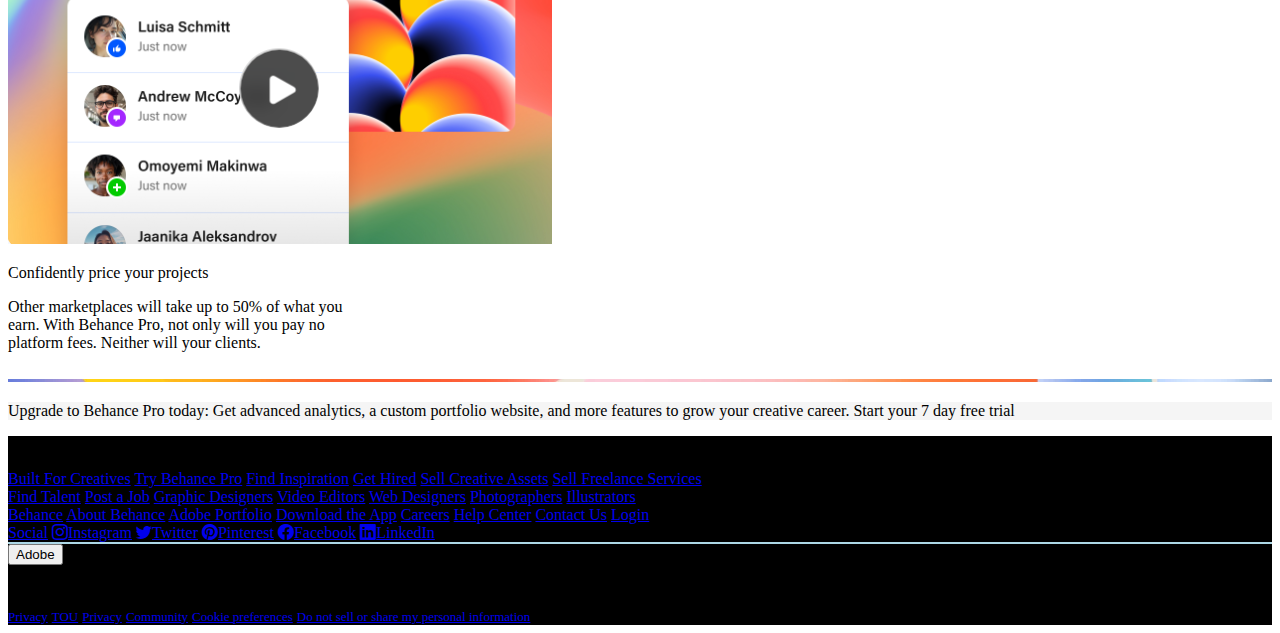
<file: start free trail/startfree.html>
<!doctype html>
<html lang="en">

<head>
    <meta charset="utf-8">
    <meta name="viewport" content="width=device-width, initial-scale=1">
    <title>Bootstrap demo</title>
    <link href="https://cdn.jsdelivr.net/npm/bootstrap@5.3.8/dist/css/bootstrap.min.css" rel="stylesheet"
        integrity="sha384-sRIl4kxILFvY47J16cr9ZwB07vP4J8+LH7qKQnuqkuIAvNWLzeN8tE5YBujZqJLB" crossorigin="anonymous">
    <link rel="stylesheet" href="https://cdn.jsdelivr.net/npm/bootstrap-icons@1.13.1/font/bootstrap-icons.min.css">
    <link rel="stylesheet" href="startfree.css">
</head>
<!-- navbar -->
<nav class="navbar navbar-expand-lg bg-body-light shadow p-3  bg-body rounded position-fixed top-0 w-100"
    style="z-index: 5; background-color: white;">
    <div class="container-fluid gap-2">
        <a class="navbar-brand fw-bolder" href="#">Behance </a>
        <button class="navbar-toggler" type="button" data-bs-toggle="collapse" data-bs-target="#navbarSupportedContent"
            aria-controls="navbarSupportedContent" aria-expanded="false" aria-label="Toggle navigation">
            <span class="navbar-toggler-icon"></span>
        </button>
        <div class="collapse navbar-collapse " id="navbarSupportedContent">
            <ul class="navbar-nav me-auto mb-2 mb-lg-0 gap-4">
                <li class="nav-item gap-4">
                        <a class="nav-link active text-decoration-underline fw-bold" aria-current="page"
                            href="../EXPLORE PAGE/index.html">Explore</a>
                </li>
                <li class="nav-item">
                    <a class="nav-link fw-bold" href="#">Jobs</a>
                </li>
                <li class="nav-item dropdown">
                    <a class="nav-link dropdown-toggle fw-bold" href="#" role="button" data-bs-toggle="dropdown"
                        aria-expanded="false">
                        Resources
                    </a>
                    <ul class="dropdown-menu">
                        <li><a class="Resourcesdrop dropdown-item fw-normal" href="#">Overview</a></li>
                        <li><a class="Resourcesdrop dropdown-item fw-normal" href="#">Career Guides</a></li>
                        <li><a class="Resourcesdrop dropdown-item fw-normal" href="#">Commissioned Projects</a></li>
                        <li><a class="Resourcesdrop dropdown-item fw-normal" href="#">Creative Apprenticeship</a>
                        </li>
                    </ul>
                </li>
                <li class="droplet-parent nav-item dropdown">
                    <a class="nav-link dropdown-toggle fw-bold" href="../HIRE PAGE/hire.html" 
                        aria-expanded="false">
                        Hire
                    </a>
                    <ul class="droplet dropdown-menu d-none">
                        <li><a class="Resourcesdrop dropdown-item fw-normal" href="#"><i
                                    class="bi bi-building-dash me-2"></i>Hiring Dashboard</a></li>
                        <li><a class="Resourcesdrop dropdown-item fw-normal" href="#"><i
                                    class="bi bi-search me-2"></i>Hiring on Behance</a></li>
                        <li><a class="Resourcesdrop dropdown-item fw-normal" href="#"><i
                                    class="bi bi-exclamation-circle me-2"></i>Freelancers</a></li>
                        <li><a class="Resourcesdrop dropdown-item fw-normal" href="#"><i
                                    class="bi bi-plus-circle me-2"></i>Create New Job</a></li>
                        <li>
                            <hr class="dropdown-divider">
                        </li>
                        <li><a class="Resourcesdrop dropdown-item fw-light" href="#">Logo Designers</a></li>
                        <li><a class="Resourcesdrop dropdown-item fw-light" href="#">Brand Designers</a></li>
                        <li><a class="Resourcesdrop dropdown-item fw-light" href="#">Website Designers</a></li>
                        <li><a class="Resourcesdrop dropdown-item fw-light" href="#">Illustrators</a></li>
                        <li><a class="Resourcesdrop dropdown-item fw-light" href="#">SSocial Media Designers</a>
                        </li>
                    </ul>
                </li>
            </ul>
            <input class="form-control w-50 d-none d-lg-block me-5 rounded-5" type="text" placeholder="Search ...."
                aria-label="default input example">
            <form class="d-md-flex gap-2" role="search">
                <button class="btn  px-4 boarder rounded-5 " style=" color: white; background-color: blue;"
                    type="submit">Start Free Trial</button>
                <button type="button" class="btn btn-outline-primary px-3 boarder rounded-5">Sign In</button>
                <button class="btn btn-outline-black boarder boarder-none" type="submit"><i
                        class="bi bi-anthropic me-2"></i>Adobe</button>
            </form>
        </div>
    </div>
</nav>
<!-- nav end -->
<!-- hero section -->
<div class="container-fluid m-0  w-100  text-center p-5 "
    style="background-image: url(./imagestart/pro_marketing_banner_2x.webp); margin-top: 70px !important; background-size: cover !important; background-position: center !important;">
    <p class=" fw-bolder  text-white mt-5 " style="font-size: 4.5rem; line-height: 70px ;  " id="paccel">
        Accelerate Your Creative <br>Career with Behance Pro</p>
    <p class="text-white fs-4">Take your career further with tools designed to showcase your <br> creativity, reach more
        people, and earn more—all in one place.</p>
    <div class="container-fluid">
        <button type="button" class="btn btn-light px-4 rounded-5 mb-4">Start free trial</button>
        <button type="button" class="btn btn-black text-white px-4 rounded-5 mb-4 " style="border-color: gray;">Compare
            plans</button>
    </div>
</div>
<!-- why part -->
<div>
    <p class=" fw-bolder  text-black mt-5  text-center" style="font-size: 4rem; line-height: 70px ;  " id="paccel">Why
        upgrade to Pro?</p>
    <div class="container d-lg-flex justify-content-evenly">
        <div class="graphcard-parent card text-center p-4 mb-2">
            <div class="graphcard d-flex justify-content-center align-items-center rounded-3 "
                style="width: 50px !important; height: 50px !important; margin-left: 40%;">
                <i class="bi bi-graph-up-arrow w-75 text-primary"></i>
            </div>
            <p class="fw-bold fs-4">Expand Your Reach</p>
            <p>Reach more clients and collaborators and get your <br> work seen by the right people at the right time.
            </p>
            <p class="text-primary text-center">Learn More<i class="bi bi-chevron-down ms-2"></i></p>
        </div>
        <div class="card text-center p-4 mb-2 ">
            <div class="graphcard d-flex justify-content-center align-items-center rounded-3 "
                style="width: 50px !important; height: 50px !important; margin-left: 40%;">
                <i class="bi bi-graph-up-arrow w-75 text-primary"></i>
            </div>
            <p class="fw-bold fs-4">Grow Your Earnings</p>
            <p>Get exclusive access to premium freelance jobs from <br> top clients—with no platform fees.</p>
            <p class="text-success  text-center">Learn More<i class="bi bi-chevron-down ms-2"></i></p>
        </div>
        <div class="card text-center p-4 mb-2 ">


            <div class="graphcard d-flex justify-content-center align-items-center rounded-3 "
                style="width: 50px !important; height: 50px !important; margin-left: 40%;">
                <i class="bi bi-graph-up-arrow w-75 text-primary"></i>
            </div>
            <p class="fw-bold fs-4">Stand Out from the Crowd</p>
            <p>Showcase your unique brand with customizations <br> that match who you are as a creative.</p>
            <p class="text-success  text-center">Learn More<i class="bi bi-chevron-down ms-2"></i></p>
        </div>
    </div>
</div>
<!-- expand your reach -->
<div class="container-fluid mt-5">
    <div class="container ">
        <div class="graphcard d-flex justify-content-center align-items-center rounded-3 "
            style="width: 50px !important; height: 50px !important;border-color: blue; margin-left: 49%;">
            <i class="bi bi-graph-up-arrow w-75 text-primary"></i>
        </div>
        <p class="fw-bold fs-4 text-center text-primary">Expand Your Reach</p>
        <p class=" fw-bolder  text-black  text-center" style="font-size: 4rem; line-height: 70px ;  " id="paccel">
            Get your work seen by more clients <br>and collaborators</p>
        <div class="d-flex justify-content-center">
            <button type="button" class="btn btn-dark btn-center px-5 rounded-5">Start Free Trial</button>
        </div>
        <div class="d-lg-flex mt-3">
            <div class="w-sm-100">
                <img src="./imagestart/startfreevid1.png" alt="" class="w-100 ">
            </div>
            <div class="d-flex flex-column justify-content-center">
                <p class="fw-bold fs-5 ms-3">Confidently price your projects</p>
                <p class="pprice fs-5 ms-3">Expert tools designed to guide you on pricing <br> projects as competitively
                    as
                    possible.</p>
            </div>
        </div>
        <div class="d-lg-flex mt-3">
            <div class="w-sm-100">
                <img src="./startfreevid3.png" alt="" class="w-100 ">
            </div>
            <div class="d-flex flex-column justify-content-center">
                <p class="fw-bold fs-5 ms-3">Access exclusive freelance jobs</p>
                <p class="pprice fs-5 ms-3">Receive weekly recommendations on freelance jobs <br> that are a best fit
                    for you.</p>
            </div>
        </div>
        <div class="d-lg-flex mt-3">
            <div class="w-sm-100">
                <img src="./startfreevid2.png" alt="" class="w-100 ">
            </div>
            <div class="d-flex flex-column justify-content-center">
                <p class="fw-bold fs-5 ms-3">Confidently price your projects</p>
                <p class="pprice fs-5 ms-3">Other marketplaces will take up to 50% of what you <br> earn. With Behance
                    Pro, not only will you pay no <br>platform fees. Neither will your clients.</p>
            </div>
        </div>
    </div>
    <div class="d-lg-flex container bg-primary justify-content-lg-between text-center align-items-center">
        <div class="col-lg-1 col-12">
            <p class="fs-1 fw-bolder">45%</p>
        </div>
        <div>
            <p class="fs-4">Pro members see their views and <br> engagement increase by an average of <br> 45% in their
                first month</p>
        </div>
        <div class=" ms-5 ">
            <button type="button" class="btn btn-dark btn-center px-5 rounded-5">Start Free Trial</button>
        </div>
    </div>
</div>
<!-- ihueiukn -->
<div class="container-fluid mt-5">
    <div class="container ">
        <div class="graphcard d-flex justify-content-center align-items-center rounded-3 "
            style="width: 50px !important; height: 50px !important;border-color: green; margin-left: 49%;">
            <i class="bi bi-graph-up-arrow w-75 text-primary"></i>
        </div>
        <p class="fw-bold fs-4 text-center text-success">Earn More</p>
        <p class=" fw-bolder  text-black  text-center" style="font-size: 4rem; line-height: 70px ;  " id="paccel">
            Get access to more jobs and earn <br> more with each job</p>
        <div class="d-flex justify-content-center">
            <button type="button" class="btn btn-dark btn-center px-5 rounded-5">Start Free Trial</button>
        </div>
        <div class="d-lg-flex mt-3">
            <div class="w-sm-100">
                <img src="./imagestart/startfreevid1.png" alt="" class="w-100 ">
            </div>
            <div class="d-flex flex-column justify-content-center">
                <p class="fw-bold fs-5 ms-3">Confidently price your projects</p>
                <p class="pprice fs-5 ms-3">Expert tools designed to guide you on pricing <br> projects as competitively
                    as possible.</p>
            </div>
        </div>
        <div class="d-lg-flex mt-3">
            <div class="w-sm-100">
                <img src="./startfreevid3.png" alt="" class="w-100 ">
            </div>
            <div class="d-flex flex-column justify-content-center">
                <p class="fw-bold fs-5 ms-3">Access exclusive freelance jobs</p>
                <p class="pprice fs-5 ms-3">Receive weekly recommendations on freelance jobs <br> that are a best fit
                    for you.</p>
            </div>
        </div>
        <div class="d-lg-flex mt-3">
            <div class="w-sm-100">
                <img src="./startfreevid2.png" alt="" class="w-100 ">
            </div>
            <div class="d-flex flex-column justify-content-center">
                <p class="fw-bold fs-5 ms-3">0% Platform fees</p>
                <p class="pprice fs-5 ms-3">Other marketplaces will take up to 50% of what you earn. <br> With Behance
                    Pro, not only will you pay no platform fees. <br> Neither will your clients.</p>
            </div>
        </div>
    </div>
    <div class="d-lg-flex container bg-success justify-content-lg-between text-center align-items-center">
        <div class="col-lg-1 col-12">
            <p class="fs-1 fw-bolder">4x</p>
        </div>
        <div>
            <p class="fs-4">Pro members on average see 4x the <br> amount of job inquiries and leads after <br> subscribing to Behance Pro</p>
        </div>
        <div class=" ms-5 ">
            <button type="button" class="btn btn-dark btn-center px-5 rounded-5">Start Free Trial</button>
        </div>
    </div>
</div>
<!-- last -->
<div class="container-fluid mt-5">
    <div class="container ">
        <div class="graphcard d-flex justify-content-center align-items-center rounded-3 "
            style="width: 50px !important; height: 50px !important;border-color: blue; margin-left: 49%;">
            <i class="bi bi-graph-up-arrow w-75 text-primary"></i>
        </div>
        <p class="fw-bold fs-4 text-center text-primary">Expand Your Reach</p>
        <p class=" fw-bolder  text-black  text-center" style="font-size: 4rem; line-height: 70px ;  " id="paccel">
            Get your work seen by more clients <br>and collaborators</p>
        <div class="d-flex justify-content-center">
            <button type="button" class="btn btn-dark btn-center px-5 rounded-5">Start Free Trial</button>
        </div>
        <div class="d-lg-flex mt-3">
            <div class="w-sm-100">
                <img src="./imagestart/startfreevid1.png" alt="" class="w-100 ">
            </div>
            <div class="d-flex flex-column justify-content-center">
                <p class="fw-bold fs-5 ms-3">Confidently price your projects</p>
                <p class="pprice fs-5 ms-3">Expert tools designed to guide you on pricing <br> projects as competitively
                    as
                    possible.</p>
            </div>
        </div>
        <div class="d-lg-flex mt-3">
            <div class="w-sm-100">
                <img src="./startfreevid3.png" alt="" class="w-100 ">
            </div>
            <div class="d-flex flex-column justify-content-center">
                <p class="fw-bold fs-5 ms-3">Access exclusive freelance jobs</p>
                <p class="pprice fs-5 ms-3">Receive weekly recommendations on freelance jobs <br> that are a best fit
                    for you.</p>
            </div>
        </div>
        <div class="d-lg-flex mt-3">
            <div class="w-sm-100">
                <img src="./startfreevid2.png" alt="" class="w-100 ">
            </div>
            <div class="d-flex flex-column justify-content-center">
                <p class="fw-bold fs-5 ms-3">Confidently price your projects</p>
                <p class="pprice fs-5 ms-3">Other marketplaces will take up to 50% of what you <br> earn. With Behance
                    Pro, not only will you pay no <br>platform fees. Neither will your clients.</p>
            </div>
        </div>
    </div>
</div>

<body>
    <!-- shining line  -->
    <div>
        <img src="../HIRE PAGE/creator-pro-upsell-banner-border.webp" alt="" width="100%" height="3px">
    </div>
    <div class="container-fluid d-flex justify-content-center align-items-center text-center m-0"
        style="background-color: #f5f5f5;">
        <p class="fw-bold">Upgrade to Behance Pro today: <span class="fw-normal"> Get advanced analytics, a custom
                portfolio website, and more features to grow your creative career.</span> <span
                class="text-primary ms-1"> Start your 7 day free trial</span> </p>
    </div>
    <!-- footer content -->
    <footer class="container-fluid row d-flex justify-start align-items-sart  text-center m-0 text-white"
        style="background-color: black;">
        <div class="row p-5 gap-3 align-items-start mb-5">
            <div class="col-12  col-md-12 col-lg-3 d-flex flex-column justify-content-start  ">
                <p class="fw-bolder fs-3">Behance</p>
            </div>
            <div class="col-12 col-md-5 col-lg-2 d-flex flex-column justify-content-center  gap-3">
                <a href="#" class="text-decoration-none  text-white mb-3 fw-bold fs-5"> Built For Creatives</a>
                <a href="#" class="text-decoration-none  text-white">Try Behance Pro</a>
                <a href="#" class="text-decoration-none  text-white">Find Inspiration</a>
                <a href="#" class="text-decoration-none  text-white">Get Hired</a>
                <a href="#" class="text-decoration-none  text-white">Sell Creative Assets</a>
                <a href="#" class="text-decoration-none  text-white">Sell Freelance Services</a>
            </div>
            <div class="col-12 col-md-5 col-lg-2 d-flex flex-column justify-content-center  gap-3">
                <a href="#" class="text-decoration-none  text-white mb-3 fw-bold fs-5"> Find Talent</a>
                <a href="#" class="text-decoration-none  text-white">Post a Job</a>
                <a href="#" class="text-decoration-none  text-white">Graphic Designers</a>
                <a href="#" class="text-decoration-none  text-white">Video Editors</a>
                <a href="#" class="text-decoration-none  text-white">Web Designers</a>
                <a href="#" class="text-decoration-none  text-white">Photographers</a>
                <a href="#" class="text-decoration-none  text-white">Illustrators</a>
            </div>
            <div class="col-12 col-md-5 col-lg-2 d-flex flex-column justify-content-center  gap-3">
                <a href="#" class="text-decoration-none  text-white mb-3 fw-bold fs-5"> Behance</a>
                <a href="#" class="text-decoration-none  text-white">About Behance</a>
                <a href="#" class="text-decoration-none  text-white">Adobe Portfolio</a>
                <a href="#" class="text-decoration-none  text-white">Download the App</a>
                <a href="#" class="text-decoration-none  text-white">Careers</a>
                <a href="#" class="text-decoration-none  text-white">Help Center</a>
                <a href="#" class="text-decoration-none  text-white">Contact Us</a>
                <a href="#" class="text-decoration-none  text-white">Login</a>
            </div>
            <div class="col-12 col-md-5 col-lg-2 d-flex flex-column justify-content-center  gap-3">
                <a href="#" class="text-decoration-none  text-white mb-3 fw-bold fs-5"> Social</a>
                <a href="#" class="text-decoration-none  text-white"><i class="bi bi-instagram me-2"></i>Instagram</a>
                <a href="#" class="text-decoration-none  text-white"><i class="bi bi-twitter me-2"></i>Twitter</a>
                <a href="#" class="text-decoration-none  text-white"><i class="bi bi-pinterest me-2"></i>Pinterest</a>
                <a href="#" class="text-decoration-none  text-white"><i class="bi bi-facebook me-2"></i>Facebook</a>
                <a href="#" class="text-decoration-none  text-white"><i class="bi bi-linkedin me-2"></i>LinkedIn</a>
            </div>
        </div>
        <div class="w-75 d-flex mx-auto align-items-center progress-bar bg-white" style="width: 100%">
            <div class="progress-bar-fill" style="width: 100%; height: 2px; background-color: lightblue;"></div>
        </div>
        <div class="d-flex  justify-content-between p-3 col-10  mx-auto align-items-center flex-column flex-md-row">
            <div class="d-flex gap-3 align-items-center flex-column flex-md-row">
                <button class="btn btn-outline-white text-white" type="submit"><i
                        class="bi bi-anthropic me-2"></i>Adobe</button>
                <p class="fw-light" style="font-size: small;">© 2024 Adobe. All rights reserved.</p>
            </div>
            <div class="d-flex gap-3 align-items-center flex-column flex-md-row">
                <a href="#" class="text-decoration-none  text-white fw-light" style="font-size: small;">Privacy</a>
                <a href="#" class="text-decoration-none  text-white fw-light" style="font-size: small;">TOU</a>
                <a href="#" class="text-decoration-none  text-white fw-light" style="font-size: small;">Privacy</a>
                <a href="#" class="text-decoration-none  text-white fw-light" style="font-size: small;">Community</a>
                <a href="#" class="text-decoration-none  text-white fw-light" style="font-size: small;">Cookie
                    preferences</a>
                <a href="#" class="text-decoration-none  text-white fw-light" style="font-size: small;">Do not sell or
                    share my personal information</a>
            </div>
        </div>
    </footer>
    <!-- footer end -->
    <!-- <h1>js cdn</h1> -->
    <script src="https://cdn.jsdelivr.net/npm/@popperjs/core@2.11.8/dist/umd/popper.min.js"
        integrity="sha384-I7E8VVD/ismYTF4hNIPjVp/Zjvgyol6VFvRkX/vR+Vc4jQkC+hVqc2pM8ODewa9r"
        crossorigin="anonymous"></script>
    <script src="https://cdn.jsdelivr.net/npm/bootstrap@5.3.8/dist/js/bootstrap.min.js"
        integrity="sha384-G/EV+4j2dNv+tEPo3++6LCgdCROaejBqfUeNjuKAiuXbjrxilcCdDz6ZAVfHWe1Y"
        crossorigin="anonymous"></script>
</body>

</html>
</file>
<file: startfree.css>
.Resourcesdrop:hover {
        background-color: white !important;
        color: blue !important;
    }
    .graphcard-parent :hover .graphcard{
        border-color: blue;
    }
    .droplet-parent:hover .droplet{
        display: block !important;
    }
    .testimonyCard .card {
        flex: 0 0 auto !important;
    }
    .testimonyCard::-webkit-scrollbar{
        display: none !important;
    }
    @media (min-width:350px) and (max-width:900px ){
        #paccel{
        font-size: 2.5rem !important;
        line-height: 40px !important;
    }
    .pprice{
        font-size: 1.5rem !important;
    }
    }
</file>
<file: start free trail/startfree.css>
.Resourcesdrop:hover {
        background-color: white !important;
        color: blue !important;
    }
    .graphcard-parent :hover .graphcard{
        border-color: blue;
    }
    .droplet-parent:hover .droplet{
        display: block !important;
    }
    @media (min-width:350px) and (max-width:900px ){
        #paccel{
        font-size: 2.5rem !important;
        line-height: 40px !important;
    }
    .pprice{
        font-size: 1.5rem !important;
    }
    }
</file>
